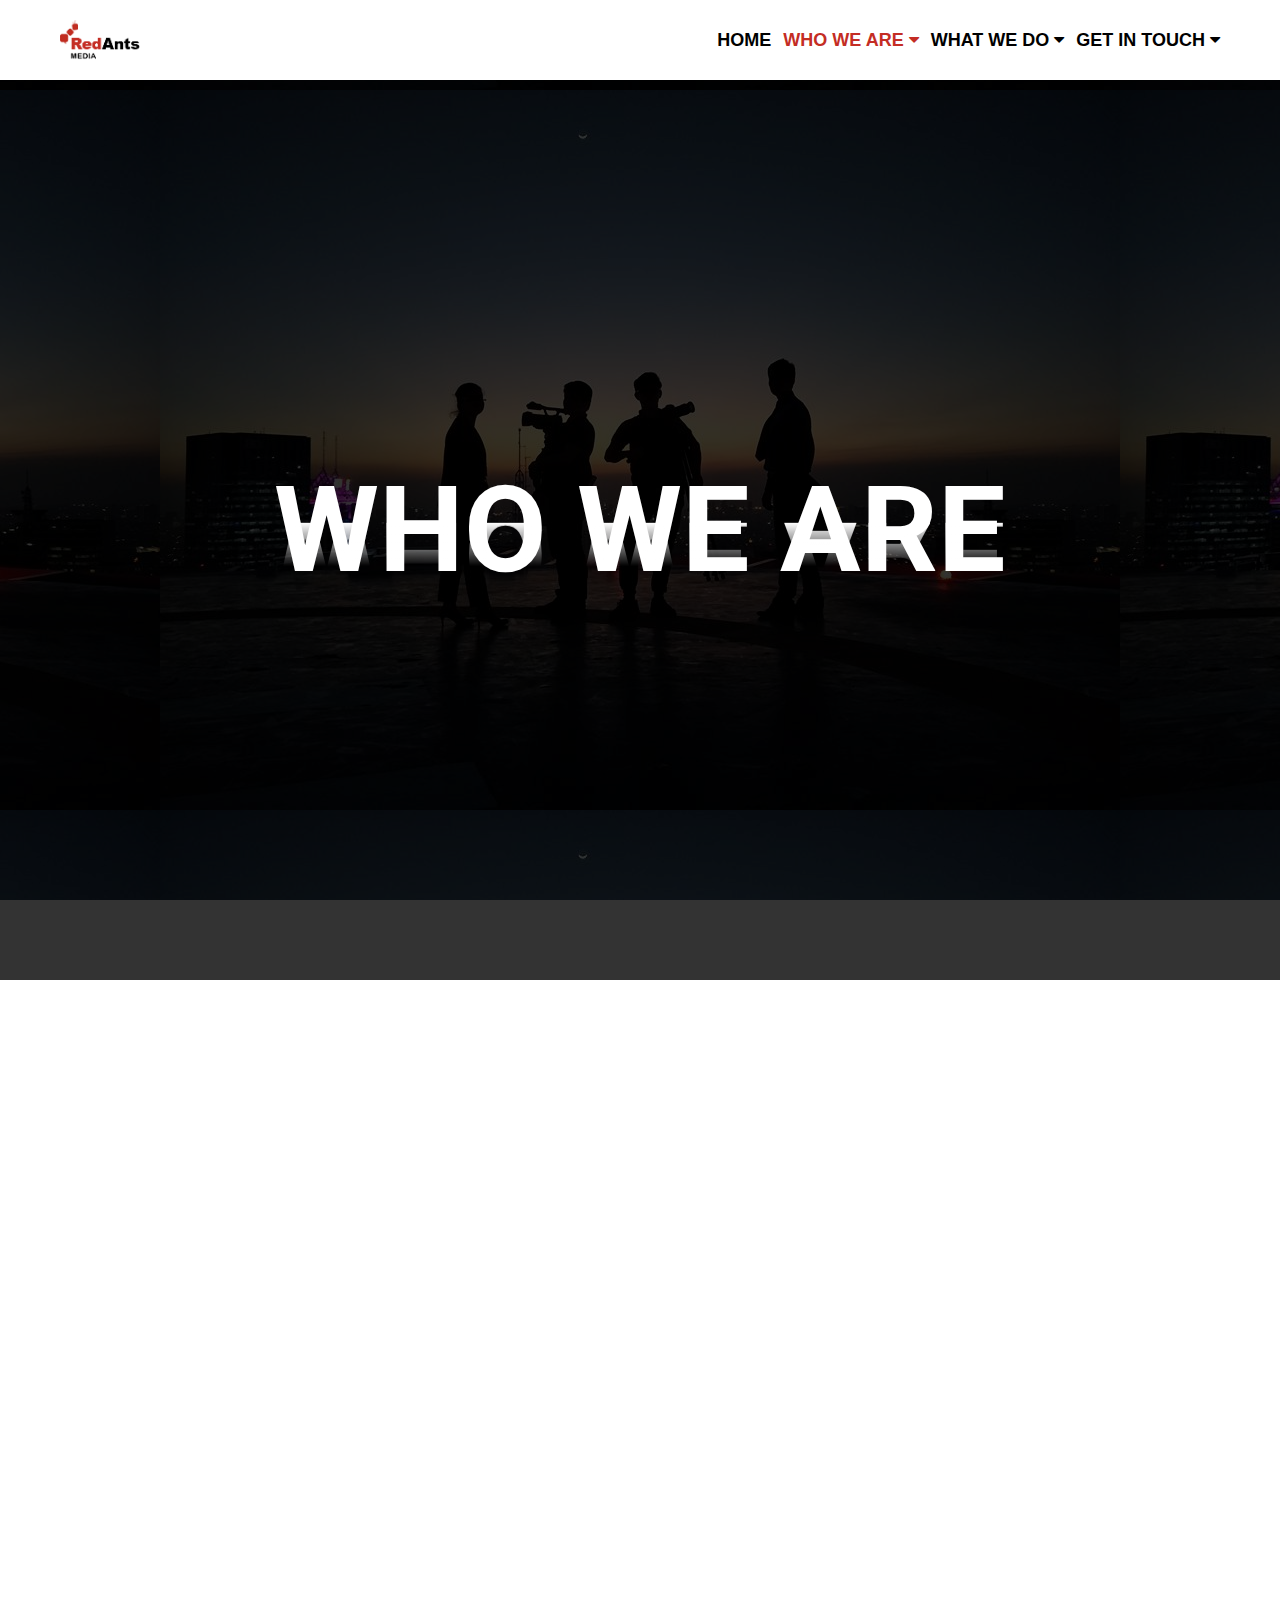
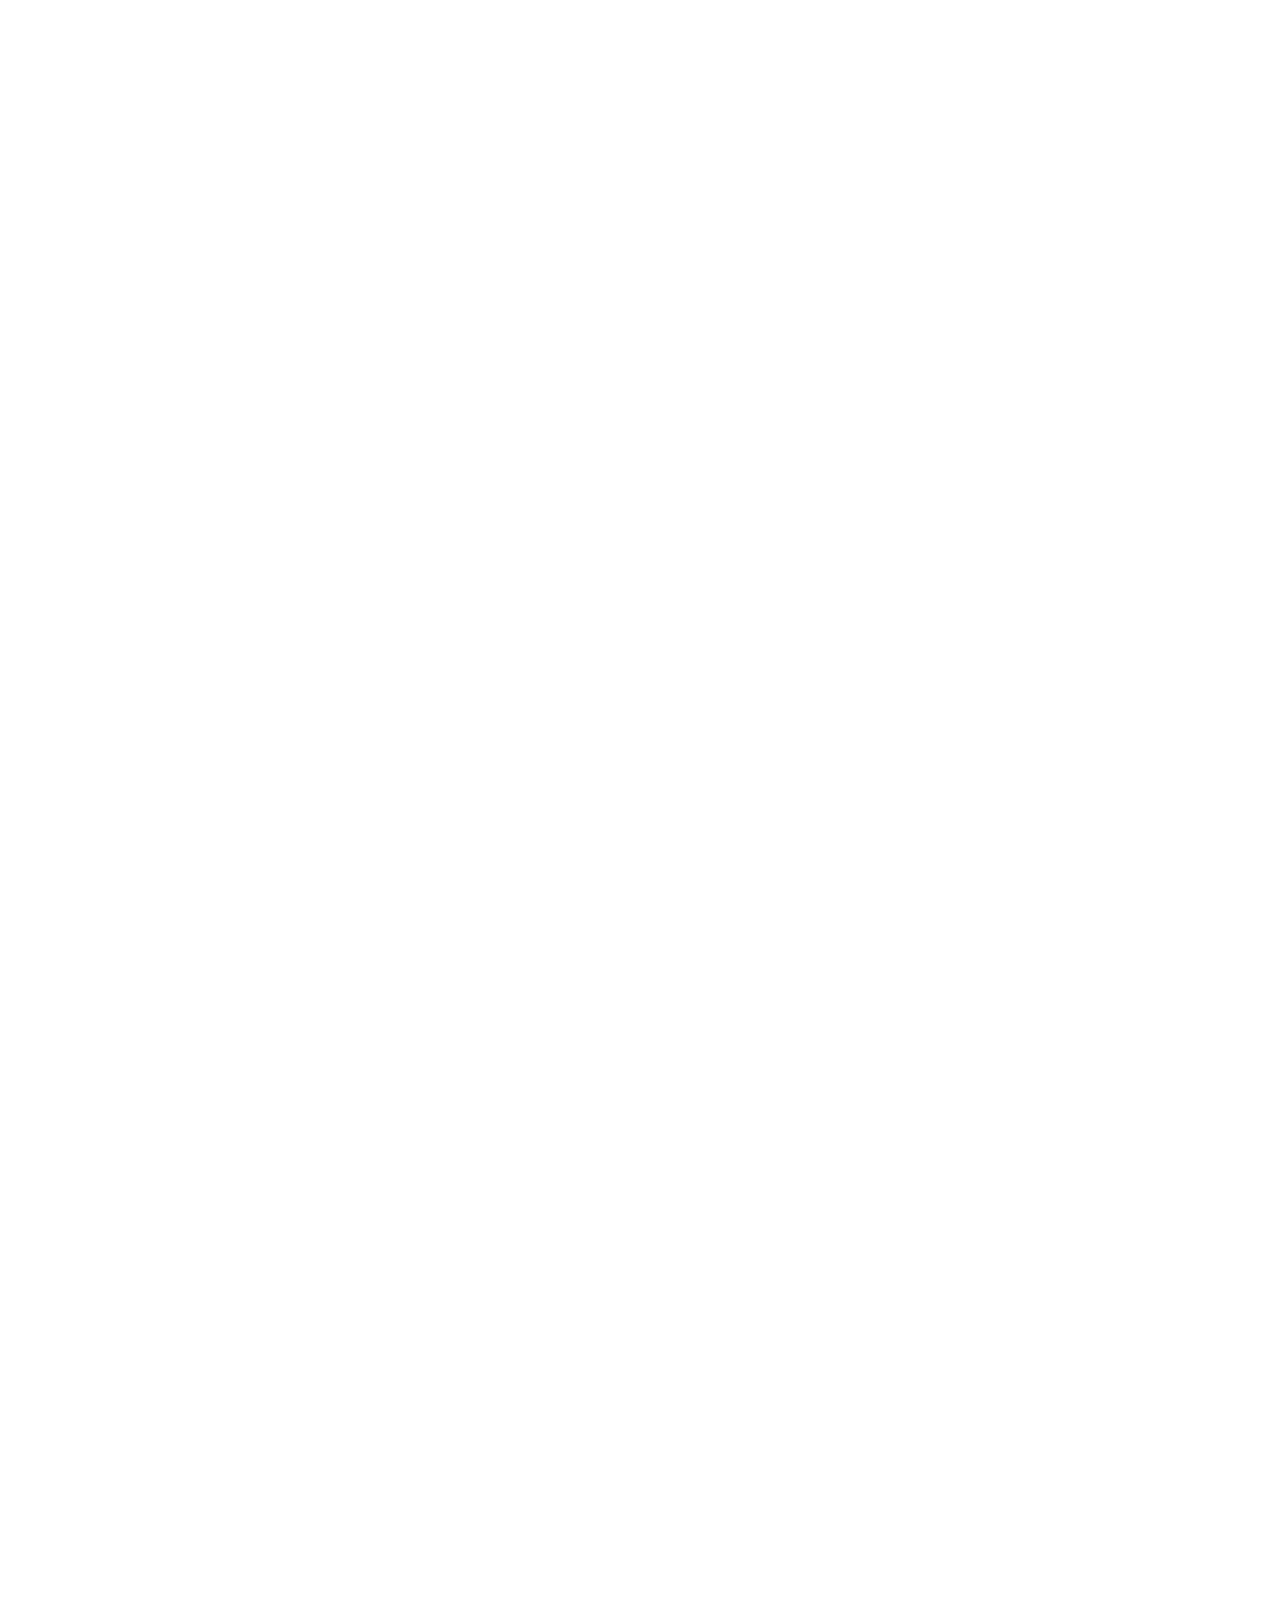
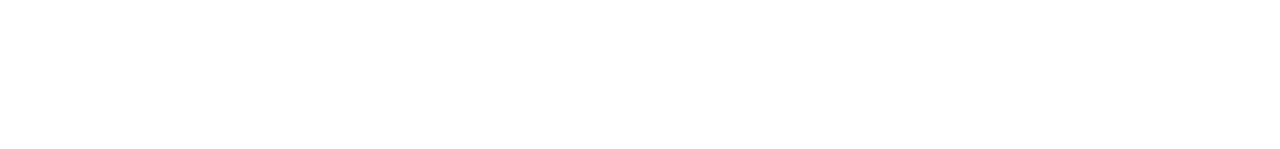
<file: pages/about.html>
<!DOCTYPE html>
<html lang="en">
<head>
    <meta charset="UTF-8">
    <meta name="viewport" content="width=device-width, initial-scale=1.0">
    <title>RedAnts Media: About</title>
    <link rel="icon" type="image/x-icon" href="../assets/favicon.png">
    <link rel="stylesheet" href="https://cdnjs.cloudflare.com/ajax/libs/font-awesome/4.7.0/css/font-awesome.min.css">
    <link rel="stylesheet" href="../styles/about.css">
    <link rel="stylesheet" href="../utils/aos-master/dist/aos.css">
    <script src="../utils/aos-master/dist/aos.js"></script>
    <script src="../utils/drop/drop.js" defer></script>
    <script src="../utils/about.js" defer></script>
</head>
<body>
    <div class="container">
        <button id="to-top"><span class="fa fa-caret-up"></span></button>
        <header id="header">
            <div id="logo">
                <img src="../assets/rami-logo.png" alt="">
            </div>
            <label for="check" id="drop-btn">
                <span class="fa fa-bars"></span>
            </label>
            <nav id="navigation">
                <ul class="nav-links">
                    <a href="../index.html">Home</a>
                </ul>
                <ul class="nav-links">
                    <label for="nav-check2" style="color: #c42d24">who we are <span class="fa fa-caret-down"></span></label>
                    <input type="checkbox" id="nav-check2" class="nav-check">
                    <li class="nav-links-drop">
                        <div><a href="./about.html">Who We Are</a></div>
                        <div><a href="./about.html#history">Our Story</a></div>
                        <div><a href="./about.html#vision-mission">Vision-Mission</a></div>
                        <div><a href="./about.html#services">Services</a></div>
                        <div><a href="./about.html#points-of-clarity">Points Of Clarity</a></div>
                    </li>
                </ul>
                <ul class="nav-links">
                    <label for="nav-check3">what we do <span class="fa fa-caret-down"></span></label>
                    <input type="checkbox" id="nav-check3" class="nav-check">
                    <li class="nav-links-drop">
                        <div><a href="./portfolio.html">Our Work</a></div>
                        <div><a href="./portfolio.html#clients">5 Essences</a></div>
                        <div><a href="./portfolio.html#gallery">Previous Successes</a></div>
                        <div><a href="./portfolio.html#jobs">Employment Types</a></div>
                    </li>
                </ul>
                <ul class="nav-links">
                    <label for="nav-check4">get in touch <span class="fa fa-caret-down"></span></label>
                    <input type="checkbox" id="nav-check4" class="nav-check">
                    <li class="nav-links-drop">
                        <div><a href="./contact.html">Reach Out</a></div>
                        <div><a href="./contact.html#client-form">For Clients</a></div>
                        <div><a href="./contact.html#employee-form">For Work</a></div>
                    </li>
                </ul>
            </nav>
            
            <input type="checkbox" id="check">
            <ul id="mobile-drop">
                <li>
                    <span class='fa fa-home'></span>
                    <a href="../index.html">home</a>
                </li>
                <li>
                    <span class="fa fa-group"></span>
                    <a href="./about.html">who we are</a>
                </li>
                <li>
                    <span class="fa fa-briefcase"></span>
                    <a href="./portfolio.html">what we do</a>
                </li>
                <li>
                    <span class="fa fa-comments"></span>
                    <a href="./contact.html">get in touch</a>
                </li>
            </ul>
        </header>

        <section id="content">
            <article id="banner">
                <div id="banner-tint"></div>
                <h1 data-text="WHO WE ARE" data-aos="fade">WHO WE ARE</h1>
            </article>
            <article id="history">
                <h1 data-aos="fade-up">our story</h1>
                <p data-aos="fade-up">In 2008, RedAnts Media Inc. was founded by husband-and-wife team Mac Eugenio and Aleah Aliporo-Eugenio – both media and industry veterans  with considerable experience in editing, direction, writing and production.  The two envisioned establishing a video and event production house that would develop content for brands that would engage, educate and inspire.  This would be produced by a hardworking team of <span class="red-text">RedAnts</span> – quietly working towards a common goal and when it would be ready, you would surely know - because <span class="red-text">the ideas came with a bite!</span>
                </p>
                <p data-aos="fade-up">RedAnts Media traces its humble roots in a  small one - floor apartment in Quezon City, where videos were produced and edited for some of the Philippines’ top companies.  Through hard work and determination, RedAnts established a good track record with companies, where clients themselves would proudly refer RedAnts to other business partners and groups.
                </p>
            </article>
            <article id="vision-mission">
                <div id="vision" data-aos="zoom-in-left">
                    <h1>our vision</h1>
                    <p>
                        To be top of mind & top of choice production agency for <span class="f-text">corporate videos</span> and <span class="f-text">events</span> known for intelligent brand understanding and execution, responsive client handling.
                    </p>
                </div>
                <div id="mission" data-aos="zoom-in-right">
                    <h1>our mission</h1>
                    <p>
                        To weave your brand's story through <span class="f-text">videos</span> and <span class="f-text">events</span> that engage, educate and inspire, done in a collaborative work environment.
                    </p>
                </div>
            </article>
            <article id="services">
                <h1 data-aos="fade-up">our services</h1>
                <div class="accordion" data-aos="zoom-in-right">
                    <h1>Audio Visual Production</h1>
                    <ul class="panel">
                        <li>Corporate AVPs</li>
                        <li>Instructional Videos</li>
                        <li>Educational Videos</li>
                        <li>TV Shows</li>
                        <li>Infomercials</li>
                        <li>Radio Promos</li>
                        <li>Music Videos</li>
                        <li>Documentaries</li>
                        <li>Feature Films</li>
                        <li>Viral Videos</li>
                        <li>TVCs</li>
                    </ul>
                </div>
                <div class="accordion" data-aos="zoom-in-left">
                    <h1>Post-Production</h1>
                    <ul class="panel">
                        <li>Editing Services</li>
                        <li>Motion Graphics</li>
                        <li>Special Effects</li>
                        <li>Voice-Overs</li>
                    </ul>
                </div>
                <div class="accordion" data-aos="zoom-in-right">
                    <h1>Talent Sourcing</h1>
                    <ul class="panel">
                        <li>Celebrities</li>
                        <li>on-cam talents</li>
                        <li>emcees</li>
                        <li>Ushers</li>
                        <li>Singers & Bands</li>
                        <li>Models</li>
                    </ul>
                </div>
                <div class="accordion" data-aos="zoom-in-left">
                    <h1>Full Event Management</h1>
                    <ul class="panel">
                        <li>Corporate Events</li>
                        <li>Themed Events</li>
                        <li>Concept Execution</li>
                        <li>Documentation</li>
                        <li>Production-Level Execution</li>
                    </ul>
                </div>
                <div class="accordion" data-aos="zoom-in-right">
                    <h1>Photo and Video Event Documentation</h1>
                    <ul class="panel">
                        <li>Behind-the-scenes</li>
                        <li>Event coverage</li>
                        <li>on-Site video editing</li>
                        <li>timelapse documentation</li>
                        <li>360 video</li>
                        <li>aerial photography</li>
                        <li>aerial videography</li>
                    </ul>
                </div>
                <div class="accordion" data-aos="zoom-in-left">
                    <h1>Rentals</h1>
                    <ul class="panel">
                        <li>Full Editing Machine Setup</li>
                        <li>Apple-based multi-format edting stations</li>
                        <li>production equipment</li>
                    </ul>
                </div>
                <div class="accordion" data-aos="zoom-in-right">
                    <h1>Graphic Design</h1>
                    <ul class="panel">
                        <li>Logos</li>
                        <li>Marketing collaterals</li>
                        <li>Flyers, Brochures, posters, etc.</li>
                        <li>In-House Magazines</li>
                    </ul>
                </div>
            </article>
            <article id="points-of-clarity">
                <h1 data-aos="fade-up">Points of Clarity</h1>
                <div class="point" data-aos="zoom-in-left">
                    <div class="point-icon"><span class="fa fa-lightbulb-o"></span></div>
                    <h1>What do we call ourselves?
                    </h1>
                    <p>RedAnts Media is an Events and Video Production Agency / House. The two, events and video production, should always go together when speaking with corporate clients
                    </p>
                </div>
                <div class="point" data-aos="zoom-in-right">
                    <div class="point-icon"><span class="fa fa-times"></span></div>
                    <h1>Are we a full / creative agency?
                    </h1>
                    <p>No.  although we share similar functions, they have several distinct components and levels to create a campaign such as market research, separate account and creatives, media channels, planning, etc., while we employ a more direct and lateral approach
                    </p>
                </div>
                <div class="point" data-aos="zoom-in-left">
                    <div class="point-icon"><span class="fa fa-times"></span></div>
                    <h1>Are we wedding / party planners?</h1>
                    <p>RedAnts is not a wedding, debut, or social event planner. Our focus is on corporate clients.
                    </p>
                </div>
            </article>
        </section>

        <footer id="footer" data-aos="fade-up">
            <div id="footer-logo">
                <img src="../assets/rami-logo2.png" alt="">
            </div>
            <div id="footer-socials">
                <a href="https://www.facebook.com/redantsmediainc/">
                    <span class="fa fa-facebook-official"></span>
                </a>
                <a href="https://www.instagram.com/explore/tags/redantsmedia/?hl=en">
                    <span class="fa fa-instagram"></span>
                </a>
                <div id="contact">
                    <div><span class="fa fa-envelope"></span>wannabite@redantsmediainc.com</div>
                    <div><span class="fa fa-phone"></span>(02) 7215 - 03 23</div>
                </div>
            </div>
            <div id="footer-desc">
                <p>RedAnts Media Inc. provides creative services, media production, and event production aiming to fulfil the needs of our clients.  We strive to be effective and efficient with our extended minds, hands, and legs in weaving your brand's story through multimedia communication.
                </p>
            </div>
            <div id="sitemap">
               <ul>
                <li><a href="../index.html">Home</a></li>
               </ul>
               <ul>
                <li><a href="./about.html">Who We Are</a></li>
                <li><a href="./about.html#history">Our Story</a></li>
                <li><a href="./about.html#vision-mission">Vision-Mission</a></li>
                <li><a href="./about.html#services">Services</a></li>
                <li><a href="./about.html#points-of-clarity">Points Of Clarity</a></li>
               </ul>
               <ul>
                <li><a href="./portfolio.html">Our Work</a></li>
                <li><a href="./portfolio.html#clients">5 Essences</a></li>
                <li><a href="./portfolio.html#gallery">Previous Successes</a></li>
                <li><a href="./portfolio.html#jobs">Employment Types</a></li>
               </ul>
               <ul>
                <li><a href="./contact.html">Reach Out</a></li>
                <li><a href="./contact.html#client-form">For Clients</a></li>
                <li><a href="./contact.html#employee-form">For Work</a></li>
               </ul>
            </div>
            <div id="copyright">
                <div><span class="fa fa-copyright"></span>All rights reserved, RedAnts Media Inc. 2024</div>
                <p>Site created by Ace Chan</p>
            </div>
        </footer>
    </div>
    <script>
        AOS.init();
      </script>
</body>
</html>
</file>
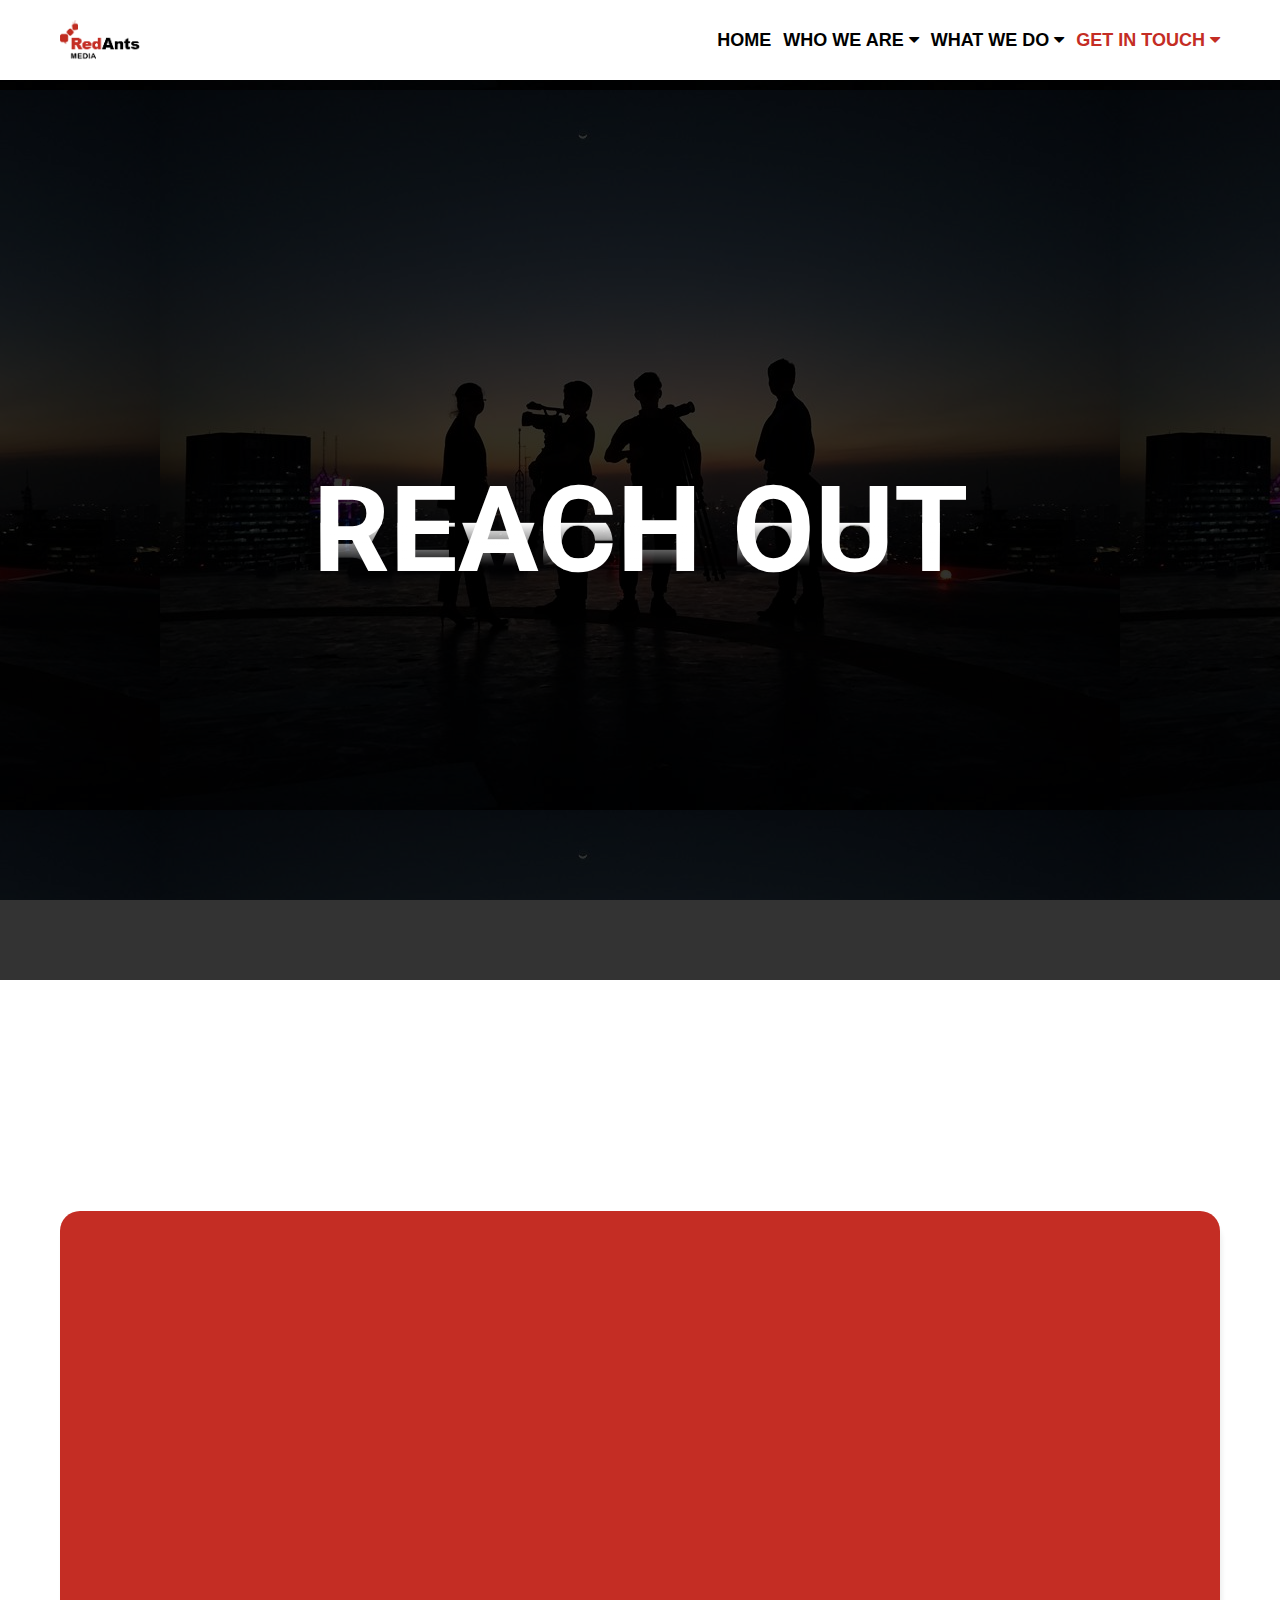
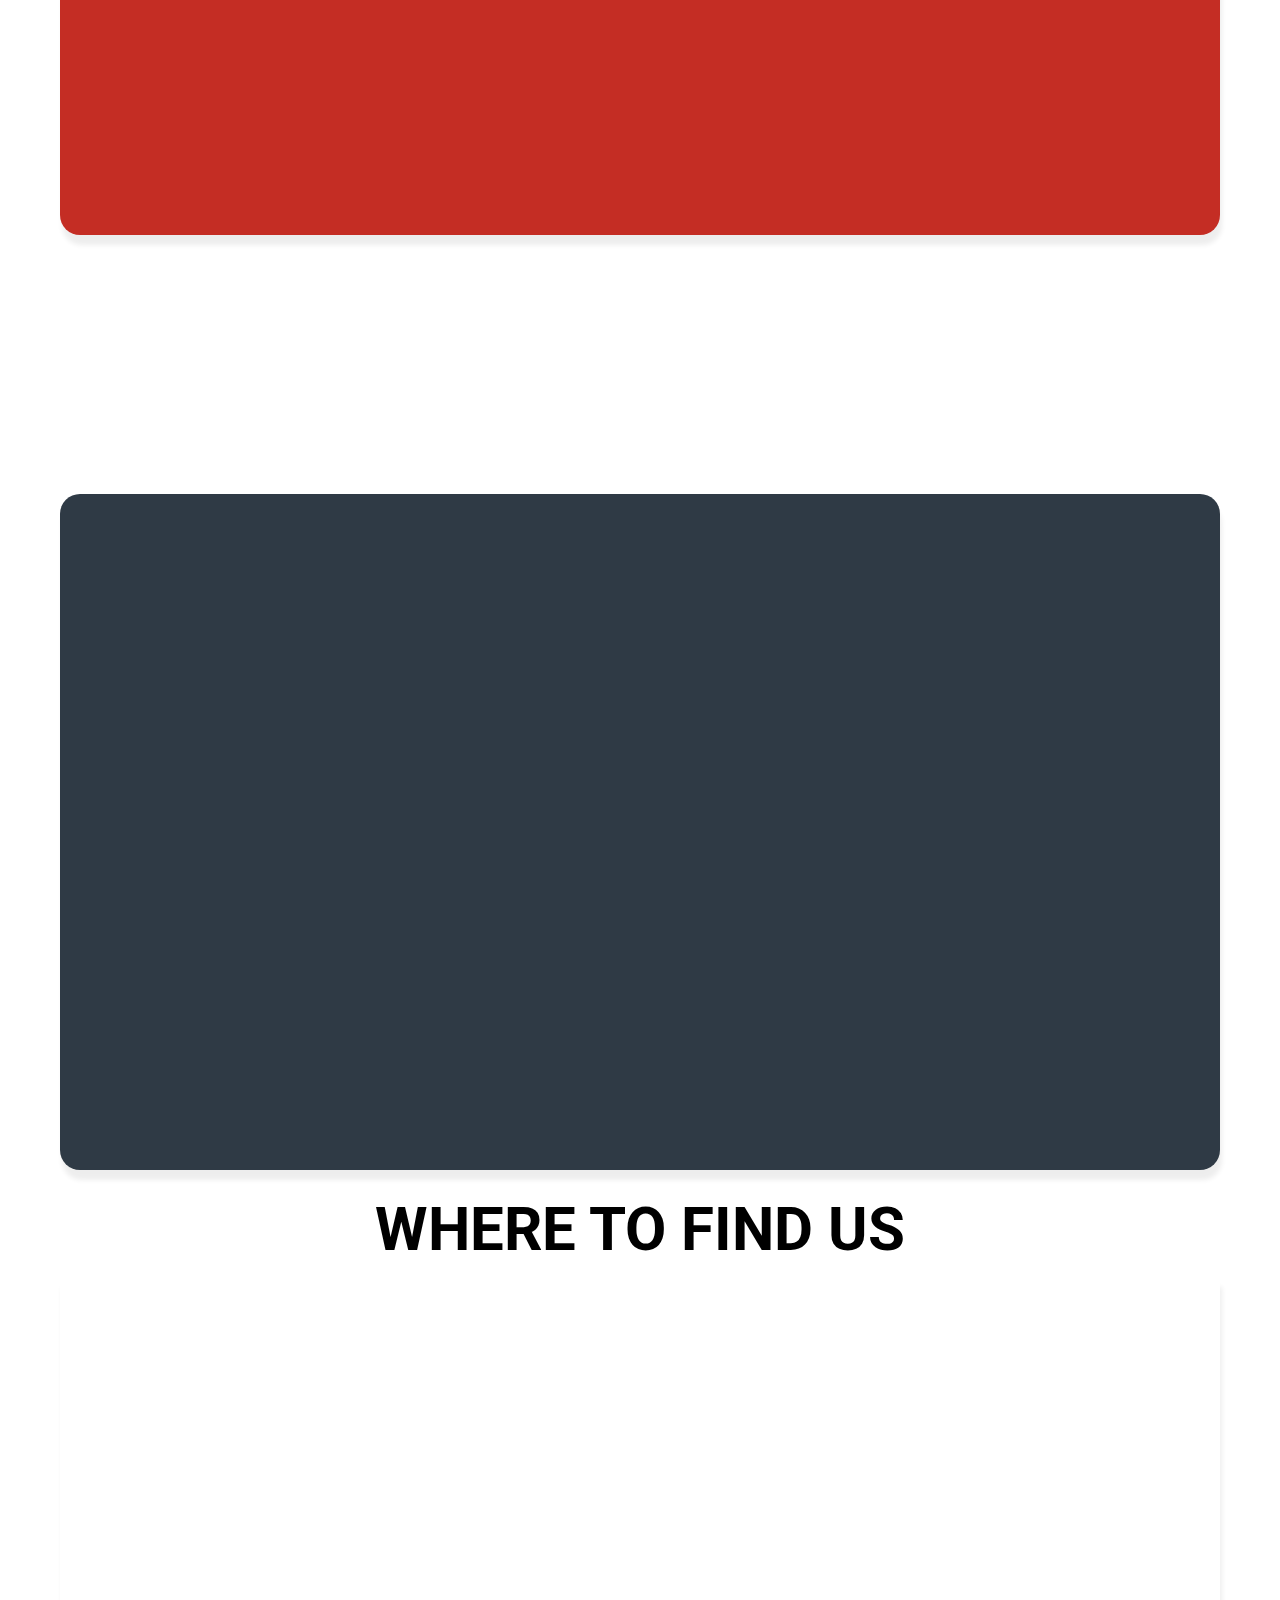
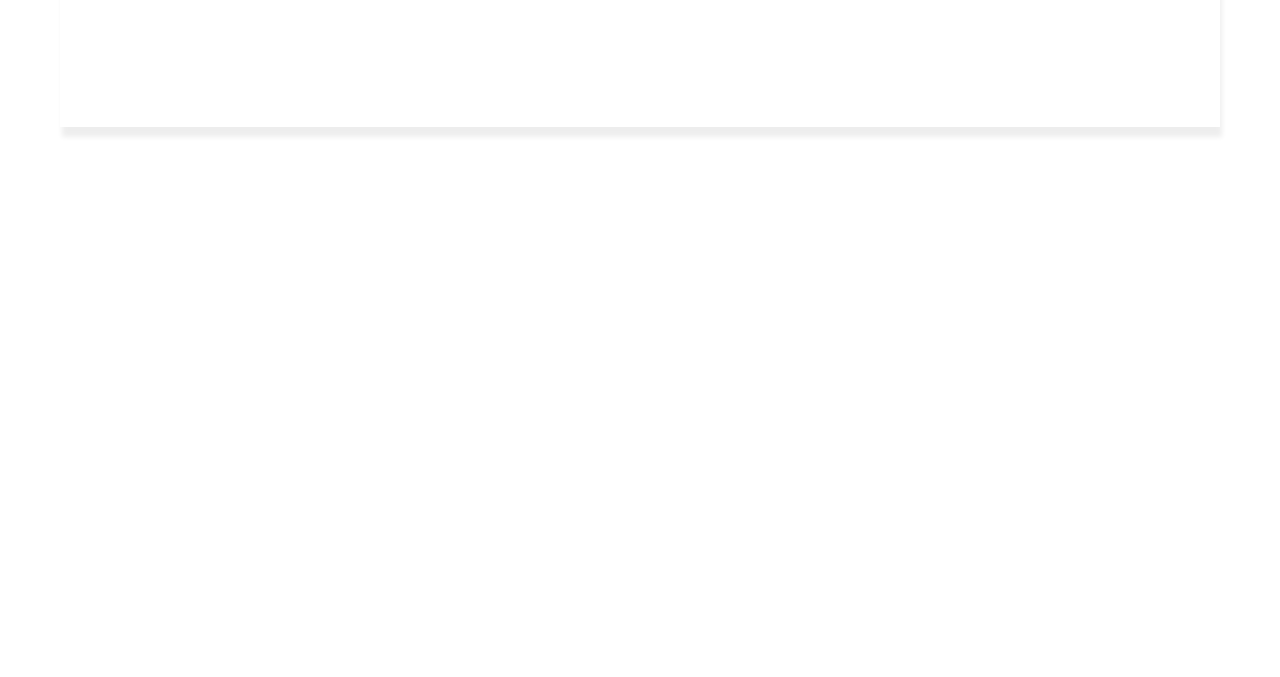
<file: pages/contact.html>
<!DOCTYPE html>
<html lang="en">
<head>
    <meta charset="UTF-8">
    <meta name="viewport" content="width=device-width, initial-scale=1.0">
    <title>RedAnts Media: About</title>
    <link rel="icon" type="image/x-icon" href="../assets/favicon.png">
    <link rel="stylesheet" href="https://cdnjs.cloudflare.com/ajax/libs/font-awesome/4.7.0/css/font-awesome.min.css">
    <link rel="stylesheet" href="../styles/contact.css">
    <link rel="stylesheet" href="../utils/aos-master/dist/aos.css">
    <script src="../utils/aos-master/dist/aos.js"></script>
    <script src="../utils/drop/drop.js" defer></script>

</head>
<body>
    <div class="container">
        <button id="to-top"><span class="fa fa-caret-up"></span></button>
        <header id="header">
            <div id="logo">
                <img src="../assets/rami-logo.png" alt="">
            </div>
            <label for="check" id="drop-btn">
                <span class="fa fa-bars"></span>
            </label>
            <nav id="navigation">
                <ul class="nav-links">
                    <a href="../index.html">Home</a>
                </ul>
                <ul class="nav-links">
                    <label for="nav-check2">who we are <span class="fa fa-caret-down"></span></label>
                    <input type="checkbox" id="nav-check2" class="nav-check">
                    <li class="nav-links-drop">
                        <div><a href="./about.html">Who We Are</a></div>
                        <div><a href="./about.html#history">Our Story</a></div>
                        <div><a href="./about.html#vision-mission">Vision-Mission</a></div>
                        <div><a href="./about.html#services">Services</a></div>
                        <div><a href="./about.html#points-of-clarity">Points Of Clarity</a></div>
                    </li>
                </ul>
                <ul class="nav-links">
                    <label for="nav-check3">what we do <span class="fa fa-caret-down"></span></label>
                    <input type="checkbox" id="nav-check3" class="nav-check">
                    <li class="nav-links-drop">
                        <div><a href="./portfolio.html">Our Work</a></div>
                        <div><a href="./portfolio.html#clients">5 Essences</a></div>
                        <div><a href="./portfolio.html#gallery">Previous Successes</a></div>
                        <div><a href="./portfolio.html#jobs">Employment Types</a></div>
                    </li>
                </ul>
                <ul class="nav-links">
                    <label for="nav-check4" style="color: #c42d24">get in touch <span class="fa fa-caret-down"></span></label>
                    <input type="checkbox" id="nav-check4" class="nav-check">
                    <li class="nav-links-drop">
                        <div><a href="./contact.html">Reach Out</a></div>
                        <div><a href="./contact.html#client-form">For Clients</a></div>
                        <div><a href="./contact.html#employee-form">For Work</a></div>
                    </li>
                </ul>
            </nav>
            
            <input type="checkbox" id="check">
            <ul id="mobile-drop">
                <li>
                    <span class='fa fa-home'></span>
                    <a href="../index.html">home</a>
                </li>
                <li>
                    <span class="fa fa-group"></span>
                    <a href="./about.html">who we are</a>
                </li>
                <li>
                    <span class="fa fa-briefcase"></span>
                    <a href="./portfolio.html">what we do</a>
                </li>
                <li>
                    <span class="fa fa-comments"></span>
                    <a href="./contact.html">get in touch</a>
                </li>
            </ul>
        </header>

        <section id="content">
            <article id="banner">
                <div id="banner-tint"></div>
                <h1 data-text="REACH OUT" data-aos="fade">REACH OUT</h1>
            </article>
            <article id="client-form">
                <h1 data-aos="fade-right">Be part of our story</h1>
                <p data-aos="zoom-in-left">At RedAnts Media, we welcome your inquiries, feedback, and collaboration proposals. Our dedicated team is ready to assist you in bringing your vision to life. Whether you have a specific project in mind or simply want to explore the possibilities of working together, we're here for you. Please fill out the form below, and we'll get back to you promptly. Let's embark on a journey of creativity, innovation, and success together.</p>
                <form action="foo">
                    <fieldset data-aos="fade-right">
                        <legend>Name <span class="fa fa-address-card"></span></legend>
                        <div>
                            <div>
                                <label for="client-fname">First</label>
                                <input type="text" id="client-fname" required></div>
                            <div>
                                <label for="client-lname">Last</label>
                                <input type="text" id="client-lname" required></div>
                        </div>
                    </fieldset>
                    <fieldset  data-aos="zoom-in-left">
                        <legend>
                            Contact <span class="fa fa-envelope"></span>
                        </legend>
                        <div>
                            <div>
                                <label for="client-email" >E-mail</label>
                                <input type="email" id="client-email" required>
                            </div>
                            <div>
                                <label for="client-number">Contact Number</label>
                                <input type="text" id="client-number" required>
                            </div>
                        </div>
                    </fieldset>
                    <fieldset data-aos="fade-right" class="fieldset-textarea">
                        <legend>Message <span class="fa fa-comment"></span></legend>
                        <div>
                            <label for="client-message">Your Message</label>
                            <textarea name="" id="client-message" required></textarea>
                        </div>
                    </fieldset>
                    <div data-aos="fade-up">
                        <button type="submit">Submit</button>
                        <button type="reset">Clear</button>
                    </div>
                </form>
            </article>
            <article id="employee-form">
                <h1 data-aos="fade-right">or help us build the story</h1>
                <p data-aos="zoom-in-left">Are you passionate about creativity, innovation, and making a significant impact? At RedAnts Media, we believe in fostering a dynamic work environment that encourages talent, collaboration, and growth. If you're ready to embark on a rewarding journey and contribute to our vision of excellence in corporate video production and event management, we want to hear from you. Explore exciting career opportunities with us by submitting your details through the form below.</p>
                <form action="foo">
                    <fieldset data-aos="fade-right">
                        <legend>Name <span class="fa fa-address-card"></span></legend>
                        <div>
                            <div>
                                <label for="emp-fname">First</label>
                                <input type="text" id="emp-fname" required></div>
                            <div>
                                <label for="emp-lname">Last</label>
                                <input type="text" id="emp-lname" required></div>
                        </div>
                    </fieldset>
                    <fieldset  data-aos="zoom-in-left">
                        <legend>
                            Contact <span class="fa fa-envelope"></span>
                        </legend>
                        <div>
                            <div>
                                <label for="emp-email" >E-mail</label>
                                <input type="email" id="emp-email" required>
                            </div>
                            <div>
                                <label for="emp-number">Contact Number</label>
                                <input type="text" id="emp-number" required>
                            </div>
                        </div>
                    </fieldset>
                    <fieldset data-aos="fade-right" class="fieldset-textarea">
                        <legend>About You <span class="fa fa-comment"></span></legend>
                        <div>
                            <label for="emp-message">Your Details</label>
                            <textarea name="" id="emp-message" required></textarea>
                        </div>
                    </fieldset>
                    <fieldset id="resume" data-aos="zoom-in-left">
                        <legend>Resume <span class="fa fa-user-circle"></span></legend>
                        <div>
                            <label for="employee-resume">Upload Your Resume</label>
                            <input type="file" id="employee-resume">
                        </div>
                    </fieldset>
                    <div data-aos="fade-up">
                        <button type="submit">Submit</button>
                        <button type="reset">Clear</button>
                    </div>
                </form>
            </article>

            <article id="map">
                <h1>where to find us</h1>
                <iframe src="https://www.google.com/maps/embed?pb=!1m14!1m8!1m3!1d15439.068019989463!2d121.0193067!3d14.6691598!3m2!1i1024!2i768!4f13.1!3m3!1m2!1s0x3397b6c2f9d5bb5f%3A0xf408b6418b7c3320!2sREDANTS%20MEDIA%20INC.!5e0!3m2!1sen!2sph!4v1707029573758!5m2!1sen!2sph" width="600" height="450" style="border:0;" allowfullscreen="" loading="lazy" referrerpolicy="no-referrer-when-downgrade"></iframe>
            </article>
            
        </section>

        <footer id="footer" data-aos="fade-up">
            <div id="footer-logo">
                <img src="../assets/rami-logo2.png" alt="">
            </div>
            <div id="footer-socials">
                <a href="https://www.facebook.com/redantsmediainc/">
                    <span class="fa fa-facebook-official"></span>
                </a>
                <a href="https://www.instagram.com/explore/tags/redantsmedia/?hl=en">
                    <span class="fa fa-instagram"></span>
                </a>
                <div id="contact">
                    <div><span class="fa fa-envelope"></span>wannabite@redantsmediainc.com</div>
                    <div><span class="fa fa-phone"></span>(02) 7215 - 03 23</div>
                </div>
            </div>
            <div id="footer-desc">
                <p>RedAnts Media Inc. provides creative services, media production, and event production aiming to fulfil the needs of our clients.  We strive to be effective and efficient with our extended minds, hands, and legs in weaving your brand's story through multimedia communication.
                </p>
            </div>
            <div id="sitemap">
               <ul>
                <li><a href="../index.html">Home</a></li>
               </ul>
               <ul>
                <li><a href="./about.html">Who We Are</a></li>
                <li><a href="./about.html#history">Our Story</a></li>
                <li><a href="./about.html#vision-mission">Vision-Mission</a></li>
                <li><a href="./about.html#services">Services</a></li>
                <li><a href="./about.html#points-of-clarity">Points Of Clarity</a></li>
               </ul>
               <ul>
                <li><a href="./portfolio.html">Our Work</a></li>
                <li><a href="./portfolio.html#clients">5 Essences</a></li>
                <li><a href="./portfolio.html#gallery">Previous Successes</a></li>
                <li><a href="./portfolio.html#jobs">Employment Types</a></li>
               </ul>
               <ul>
                <li><a href="./contact.html">Reach Out</a></li>
                <li><a href="./contact.html#client-form">For Clients</a></li>
                <li><a href="./contact.html#employee-form">For Work</a></li>
               </ul>
            </div>
            <div id="copyright">
                <div><span class="fa fa-copyright"></span>All rights reserved, RedAnts Media Inc. 2024</div>
                <p>Site created by Ace Chan</p>
            </div>
        </footer>

    </div>
    <div id="lightbox">
        <div id="lb-img-container"></div>
    </div>
    <script>
        AOS.init();
      </script>
</body>
</html>
</file>
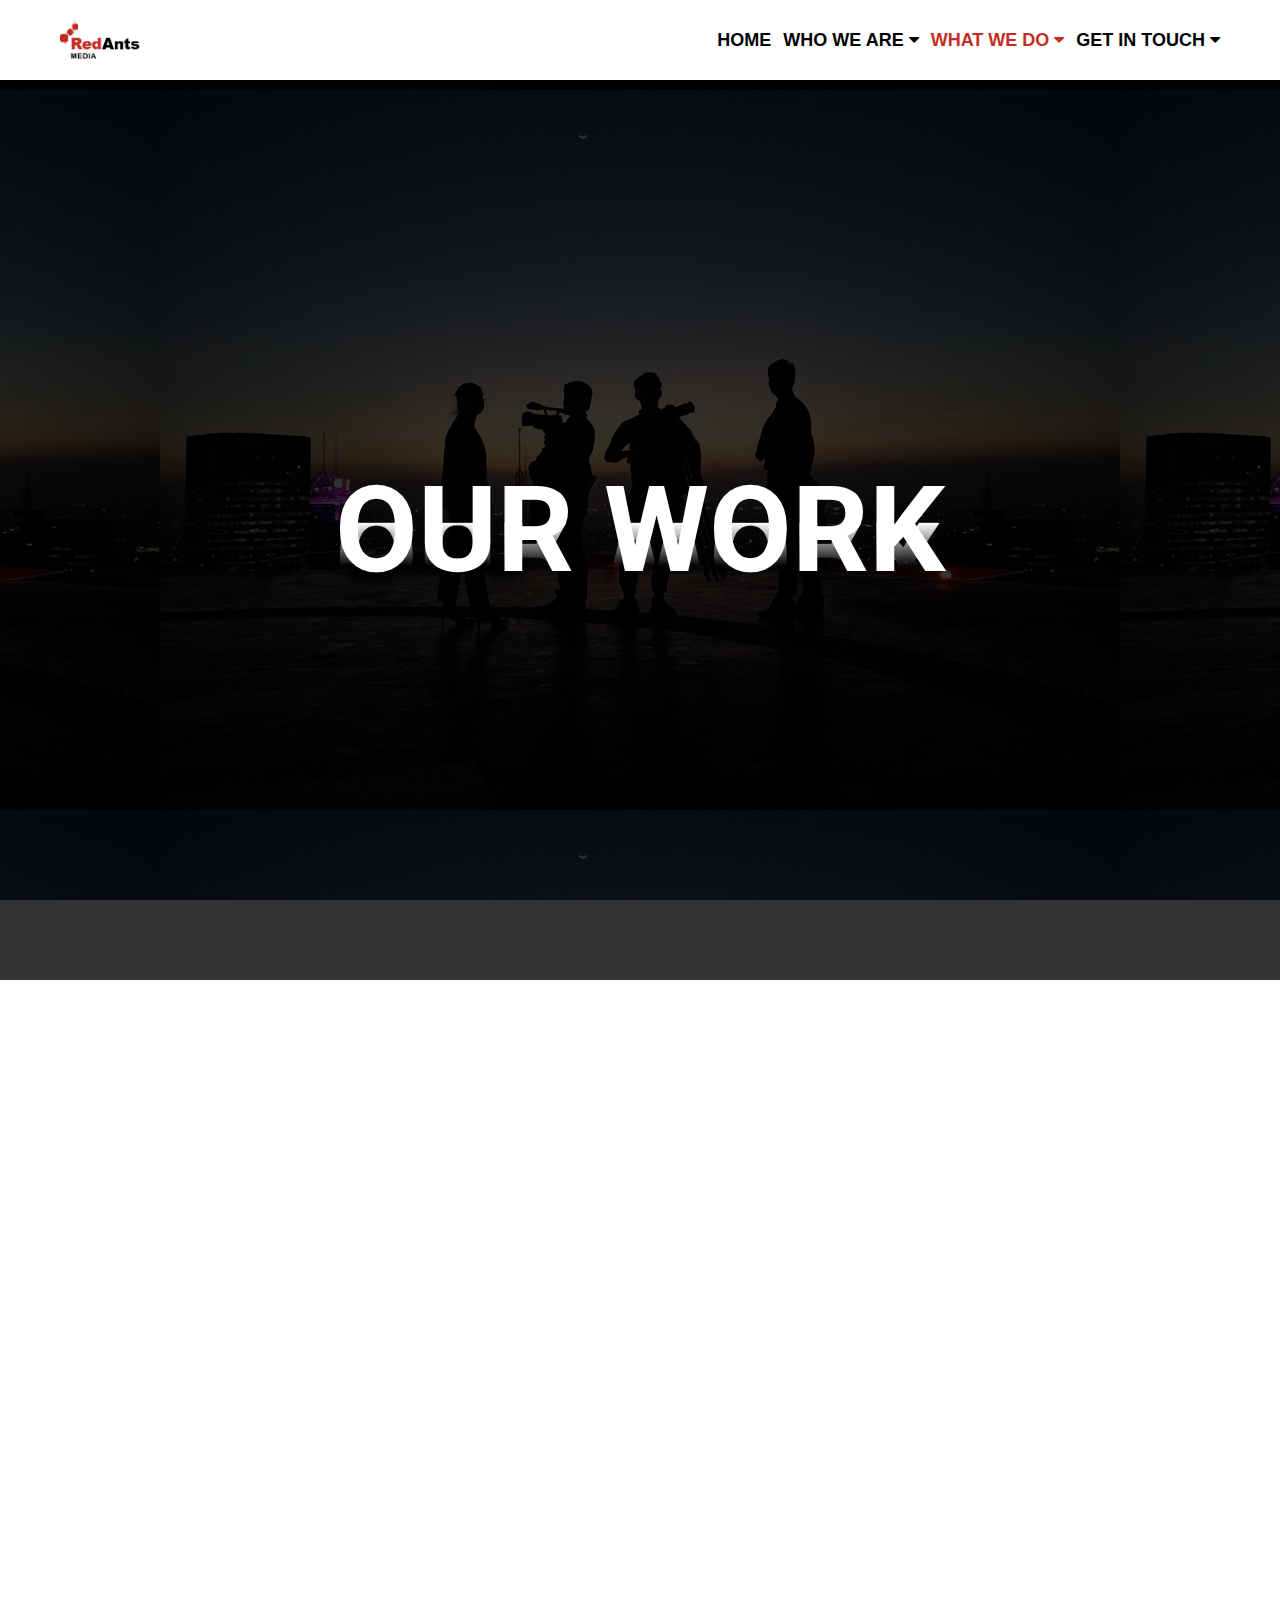
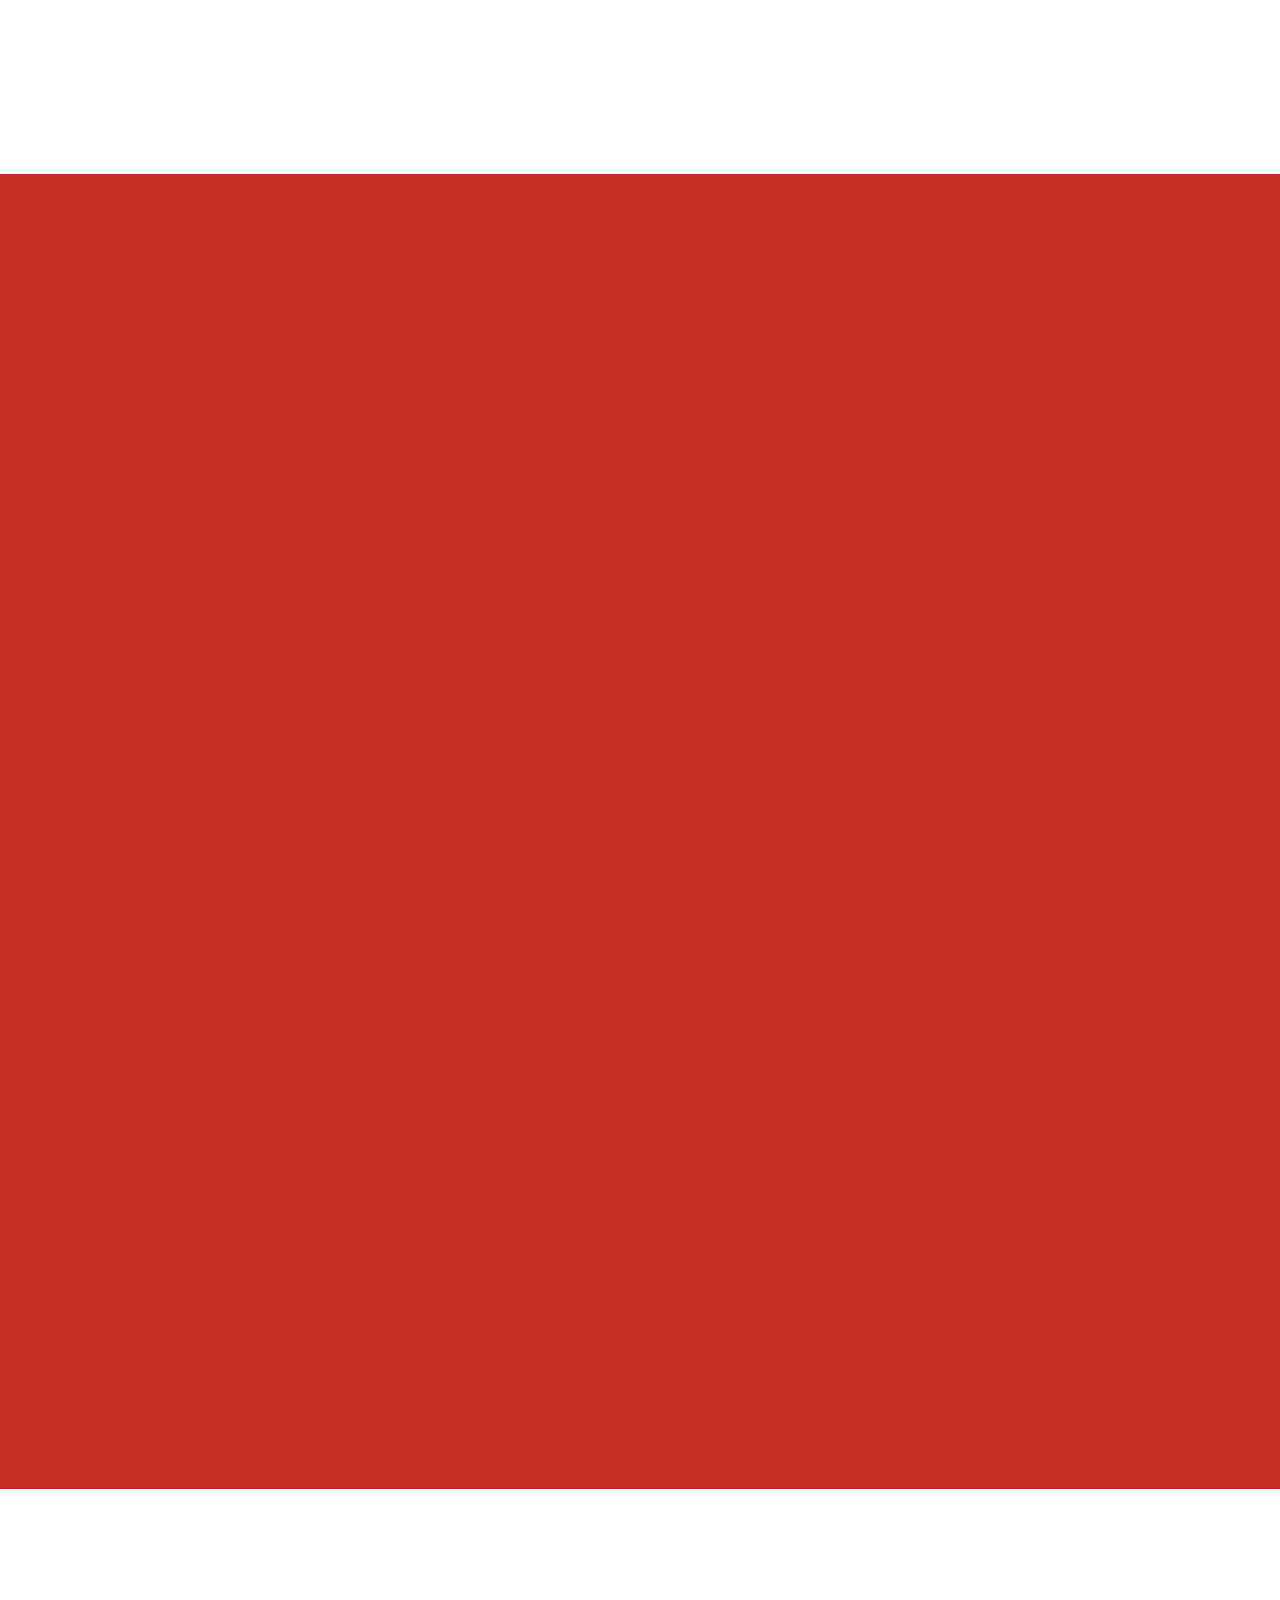
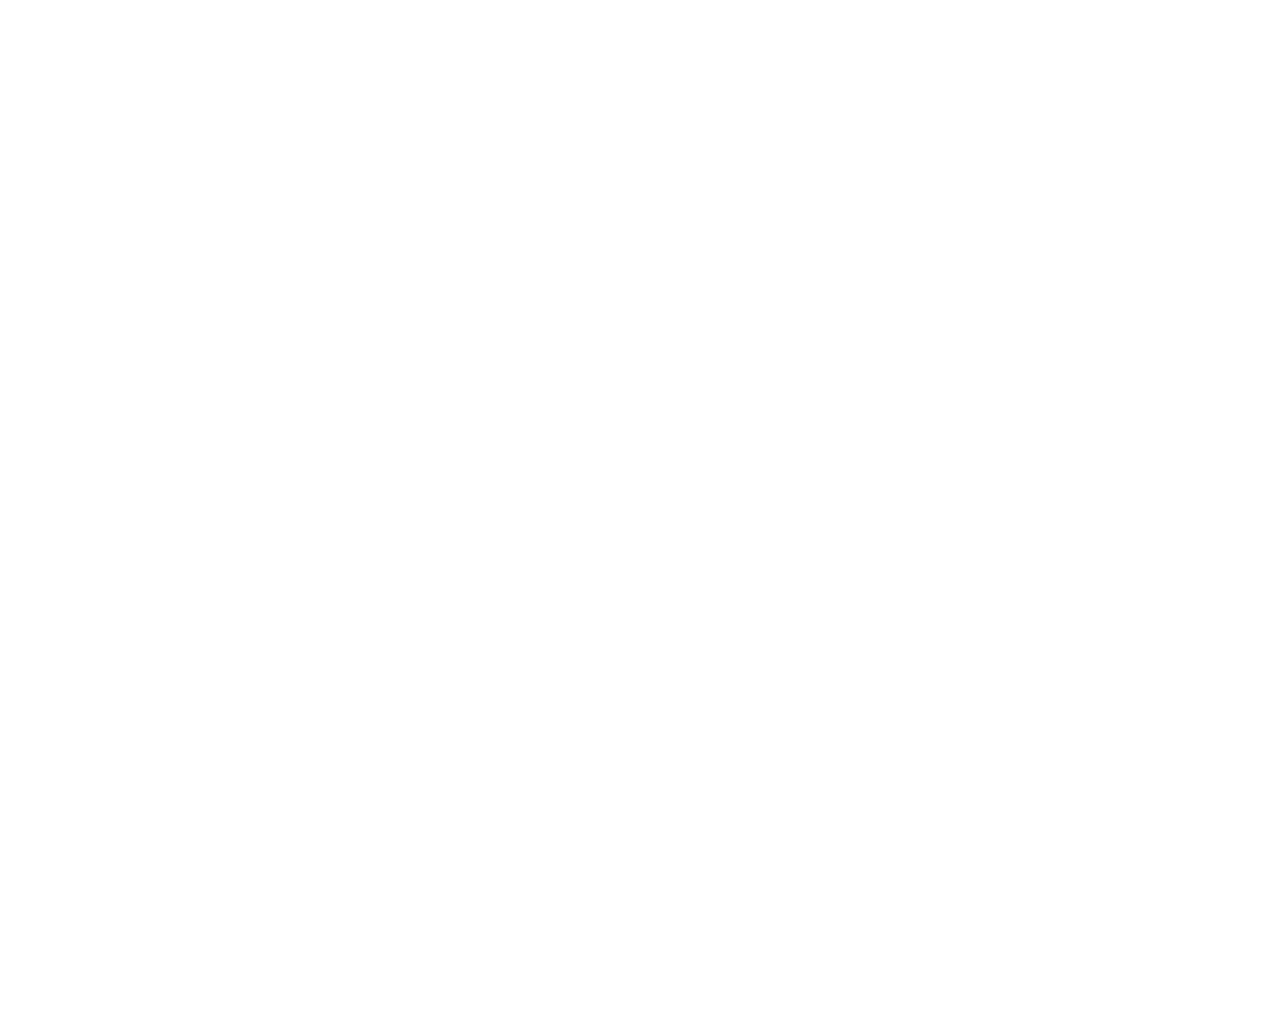
<file: pages/portfolio.html>
<!DOCTYPE html>
<html lang="en">
<head>
    <meta charset="UTF-8">
    <meta name="viewport" content="width=device-width, initial-scale=1.0">
    <title>RedAnts Media: About</title>
    <link rel="icon" type="image/x-icon" href="../assets/favicon.png">
    <link rel="stylesheet" href="https://cdnjs.cloudflare.com/ajax/libs/font-awesome/4.7.0/css/font-awesome.min.css">
    <link rel="stylesheet" href="../styles/portfolio.css">
    <link rel="stylesheet" href="../utils/aos-master/dist/aos.css">
    <script src="../utils/aos-master/dist/aos.js"></script>
    <script src="../utils/drop/drop.js" defer></script>
    <script src="../utils/lightbox.js" defer></script>
</head>
<body>
    <div class="container">
        <button id="to-top"><span class="fa fa-caret-up"></span></button>
        <header id="header">
            <div id="logo">
                <img src="../assets/rami-logo.png" alt="">
            </div>
            <label for="check" id="drop-btn">
                <span class="fa fa-bars"></span>
            </label>
            <nav id="navigation">
                <ul class="nav-links">
                    <a href="../index.html">Home</a>
                </ul>
                <ul class="nav-links">
                    <label for="nav-check2">who we are <span class="fa fa-caret-down"></span></label>
                    <input type="checkbox" id="nav-check2" class="nav-check">
                    <li class="nav-links-drop">
                        <div><a href="./about.html">Who We Are</a></div>
                        <div><a href="./about.html#history">Our Story</a></div>
                        <div><a href="./about.html#vision-mission">Vision-Mission</a></div>
                        <div><a href="./about.html#services">Services</a></div>
                        <div><a href="./about.html#points-of-clarity">Points Of Clarity</a></div>
                    </li>
                </ul>
                <ul class="nav-links">
                    <label for="nav-check3" style="color: #c42d24">what we do <span class="fa fa-caret-down"></span></label>
                    <input type="checkbox" id="nav-check3" class="nav-check">
                    <li class="nav-links-drop">
                        <div><a href="./portfolio.html">Our Work</a></div>
                        <div><a href="./portfolio.html#clients">5 Essences</a></div>
                        <div><a href="./portfolio.html#gallery">Previous Successes</a></div>
                        <div><a href="./portfolio.html#jobs">Employment Types</a></div>
                    </li>
                </ul>
                <ul class="nav-links">
                    <label for="nav-check4">get in touch <span class="fa fa-caret-down"></span></label>
                    <input type="checkbox" id="nav-check4" class="nav-check">
                    <li class="nav-links-drop">
                        <div><a href="./contact.html">Reach Out</a></div>
                        <div><a href="./contact.html#client-form">For Clients</a></div>
                        <div><a href="./contact.html#employee-form">For Work</a></div>
                    </li>
                </ul>
            </nav>
            
            <input type="checkbox" id="check">
            <ul id="mobile-drop">
                <li>
                    <span class='fa fa-home'></span>
                    <a href="../index.html">home</a>
                </li>
                <li>
                    <span class="fa fa-group"></span>
                    <a href="./about.html">who we are</a>
                </li>
                <li>
                    <span class="fa fa-briefcase"></span>
                    <a href="./portfolio.html">what we do</a>
                </li>
                <li>
                    <span class="fa fa-comments"></span>
                    <a href="./contact.html">get in touch</a>
                </li>
            </ul>
        </header>

        <section id="content">
            <article id="banner">
                <div id="banner-tint"></div>
                <h1 data-text="OUR WORK" data-aos="fade">OUR WORK</h1>
            </article>
            <article id="clients">
                <h1 data-aos="fade-up">OUR 5 E<span class="red-text">S</span>SENCES OF WORK</h1>
                <div class="essence" data-aos="zoom-in-left">
                    <h1>swak</h1>
                    <p>Happy, helpful, hardworking RedAnts that will listen and respond to your needs </p>
                </div>
                <div class="essence"
                data-aos="zoom-in-right">
                    <h1>sincere</h1>
                    <p>We genuinely care about each of our clients.  We don’t stop until we get the work done, the way you want it.
                    </p>
                </div>
                <div class="essence" data-aos="zoom-in-left">
                    <h1>story</h1>
                    <p>Engaging treatments and narratives coupled with stunning visuals.
                    </p>
                </div>
                <div class="essence" data-aos="zoom-in-right">
                    <h1>subok</h1>
                    <p>We go the extra mile to deliver beyond expectations.  On time. Always.</p>
                </div>
                <div class="essence" data-aos="zoom-in-left">
                    <h1>sulit</h1>
                    <p>We deliver excellent quality work at reasonable costs.  </p>
                </div>
            </article>
            <article id="gallery">
                <h1 data-aos="fade-up">our previous successes</h1>
                <div id="gallery-container">
                    <div class="image" data-aos="zoom-out">
                        <img src="../assets/gallery1.jpg" alt="">
                    </div>
                    <div class="image" data-aos="zoom-out">
                        <img src="../assets/gallery2.jpg" alt="">
                    </div>
                    <div class="image" data-aos="zoom-out">
                        <img src="../assets/gallery3.jpg" alt="">
                    </div>
                    <div class="image" data-aos="zoom-out">
                        <img src="../assets/gallery4.jpg" alt="">
                    </div>
                    <div class="image" data-aos="zoom-out">
                        <img src="../assets/gallery5.jpg" alt="">
                    </div>
                    <div class="image" data-aos="zoom-out">
                        <img src="../assets/gallery6.jpg" alt="">
                    </div>
                    <div class="image" data-aos="zoom-out">
                        <img src="../assets/gallery7.jpg" alt="">
                    </div>
                    <div class="image" data-aos="zoom-out">
                        <img src="../assets/gallery8.jpg" alt="">
                    </div>
                    <div class="image" data-aos="zoom-out">
                        <img src="../assets/gallery9.jpg" alt="">
                    </div>
                </div>
            </article>
            <article id="jobs">
                <h1 data-aos="fade-up">want to be a <span class="red-text">red</span>ant?</h1>
                <p data-aos="fade-up">Due to the nature of the industry, we offer several types of employment contracts:</p>
                <div id="employment-types">
                    <div data-aos="zoom-in-right">
                        <h1>Full-Time Employee <span class="fa fa-book"></span></h1>
                        <p>
                            Works on a regular ongoing basis every week for a set number of hours.  They are entitled to specific benefits, which are detailed in their employee contract.
                        </p>
                    </div>
                    <div data-aos="zoom-in-left">
                        <h1>Part-Time Employee <span class="fa fa-clock-o"></span></h1>
                        <p>
                            Works on a regular ongoing basis, compensated proportionally according to the hours they work.

                        </p>
                    </div>
                    <div data-aos="zoom-in-right">
                        <h1>Per-Project Employee <span class="fa fa-laptop"></span></h1>
                        <p>
                            Employed on a per-project basis specifically for special projects, seasonal work, substitution for another employee, and/or peak periods.  Hours may vary per day or per project, as agreed upon.

                        </p>
                    </div>
                    <div data-aos="zoom-in-left">
                        <h1>Probationary Employee <span class="fa fa-hourglass-end"></span></h1>
                        <p>
                            An employee is provided an agreed period in order to assess if they are suitable or not for the type of work employed.  The nature and period of the arrangement will be communicated to the employee, as well as the employer's expectations and obligations.

                        </p>
                    </div>
                </div>
            </article>
        </section>
        <footer id="footer" data-aos="fade-up">
            <div id="footer-logo">
                <img src="../assets/rami-logo2.png" alt="">
            </div>
            <div id="footer-socials">
                <a href="https://www.facebook.com/redantsmediainc/">
                    <span class="fa fa-facebook-official"></span>
                </a>
                <a href="https://www.instagram.com/explore/tags/redantsmedia/?hl=en">
                    <span class="fa fa-instagram"></span>
                </a>
                <div id="contact">
                    <div><span class="fa fa-envelope"></span>wannabite@redantsmediainc.com</div>
                    <div><span class="fa fa-phone"></span>(02) 7215 - 03 23</div>
                </div>
            </div>
            <div id="footer-desc">
                <p>RedAnts Media Inc. provides creative services, media production, and event production aiming to fulfil the needs of our clients.  We strive to be effective and efficient with our extended minds, hands, and legs in weaving your brand's story through multimedia communication.
                </p>
            </div>
            <div id="sitemap">
               <ul>
                <li><a href="../index.html">Home</a></li>
               </ul>
               <ul>
                <li><a href="./about.html">Who We Are</a></li>
                <li><a href="./about.html#history">Our Story</a></li>
                <li><a href="./about.html#vision-mission">Vision-Mission</a></li>
                <li><a href="./about.html#services">Services</a></li>
                <li><a href="./about.html#points-of-clarity">Points Of Clarity</a></li>
               </ul>
               <ul>
                <li><a href="./portfolio.html">Our Work</a></li>
                <li><a href="./portfolio.html#clients">5 Essences</a></li>
                <li><a href="./portfolio.html#gallery">Previous Successes</a></li>
                <li><a href="./portfolio.html#jobs">Employment Types</a></li>
               </ul>
               <ul>
                <li><a href="./contact.html">Reach Out</a></li>
                <li><a href="./contact.html#client-form">For Clients</a></li>
                <li><a href="./contact.html#employee-form">For Work</a></li>
               </ul>
            </div>
            <div id="copyright">
                <div><span class="fa fa-copyright"></span>All rights reserved, RedAnts Media Inc. 2024</div>
                <p>Site created by Ace Chan</p>
            </div>
        </footer>
    </div>
    <div id="lightbox">
        <div id="lb-img-container"></div>
    </div>
    <script>
        AOS.init();
      </script>
</body>
</html>
</file>
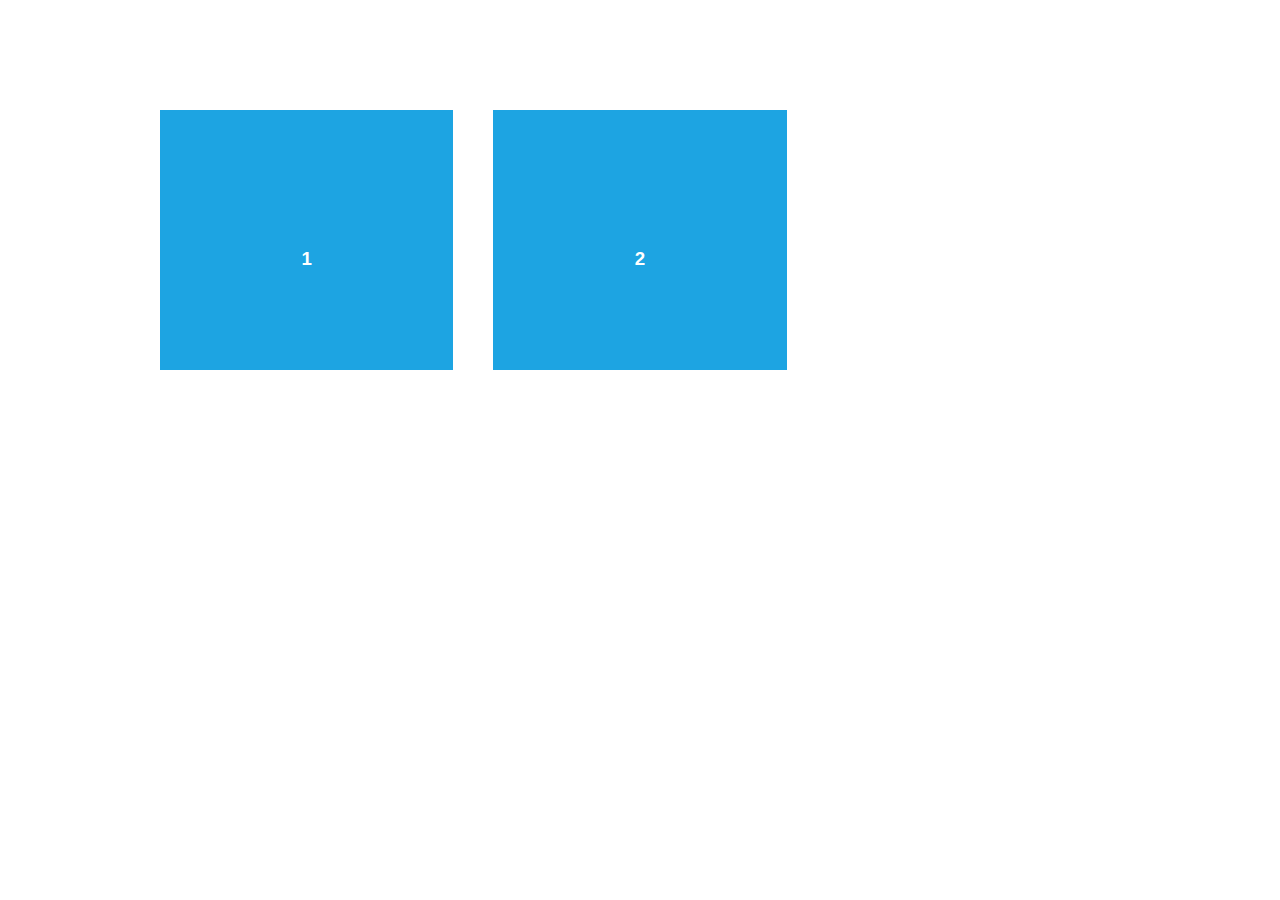
<file: utils/aos-master/demo/async.html>
<!DOCTYPE html>
<html>
  <head>
    <meta charset="utf-8">
    <title>AOS - Animate on scroll library</title>
    <meta name="viewport" content="width=device-width">
    <link rel="stylesheet" href="css/styles.css" />
    <link rel="stylesheet" href="../dist/aos.css" />
  </head>
  <body>
    <div id="aos-demo" class="aos-all"></div>

    <script src="../dist/aos.js"></script>
    <script>
      AOS.init({
        easing: 'ease-in-out-sine'
      });

      setInterval(addItem, 300);

      var itemsCounter = 1;
      var container = document.getElementById('aos-demo');

      function addItem () {
        if (itemsCounter > 42) return;
        var item = document.createElement('div');
        item.classList.add('aos-item');
        item.setAttribute('data-aos', 'fade-up');
        item.innerHTML = '<div class="aos-item__inner"><h3>' + itemsCounter + '</h3></div>';
        container.appendChild(item);
        itemsCounter++;
      }
    </script>
  </body>
</html>
</file>
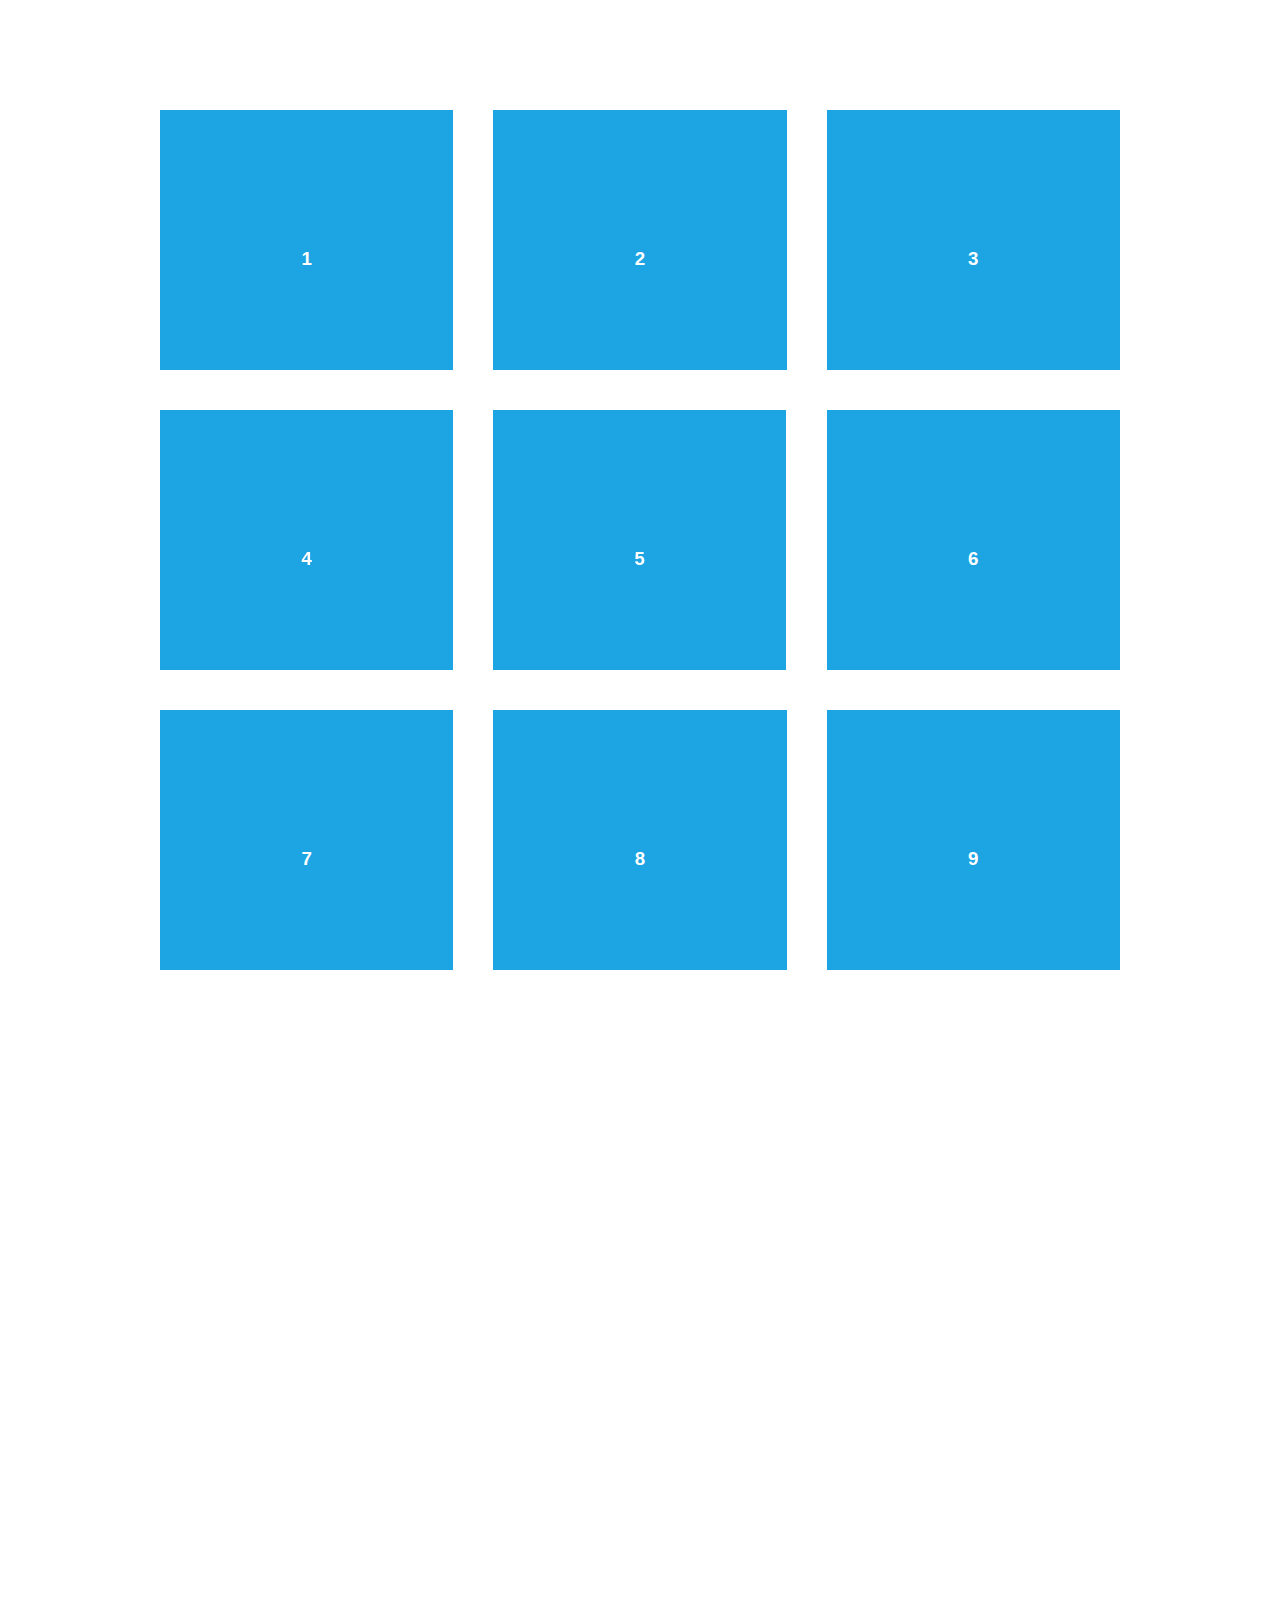
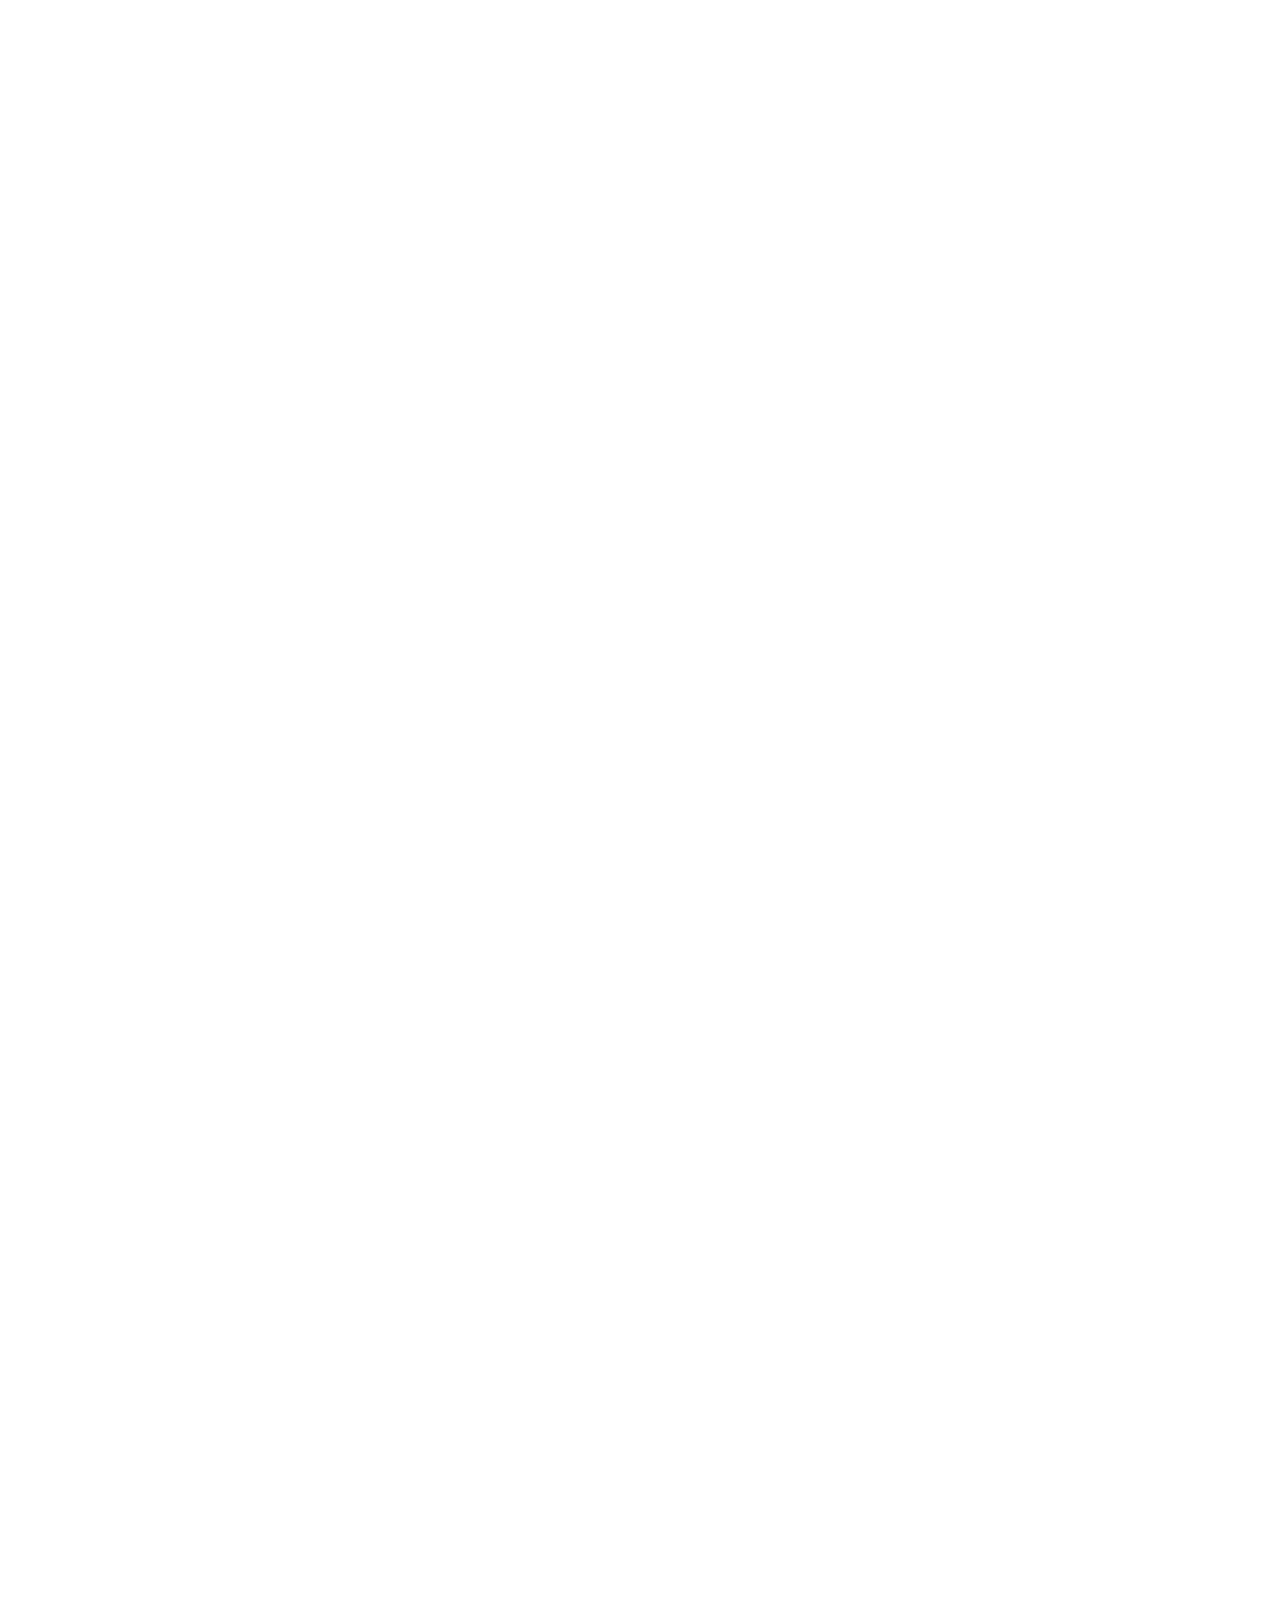
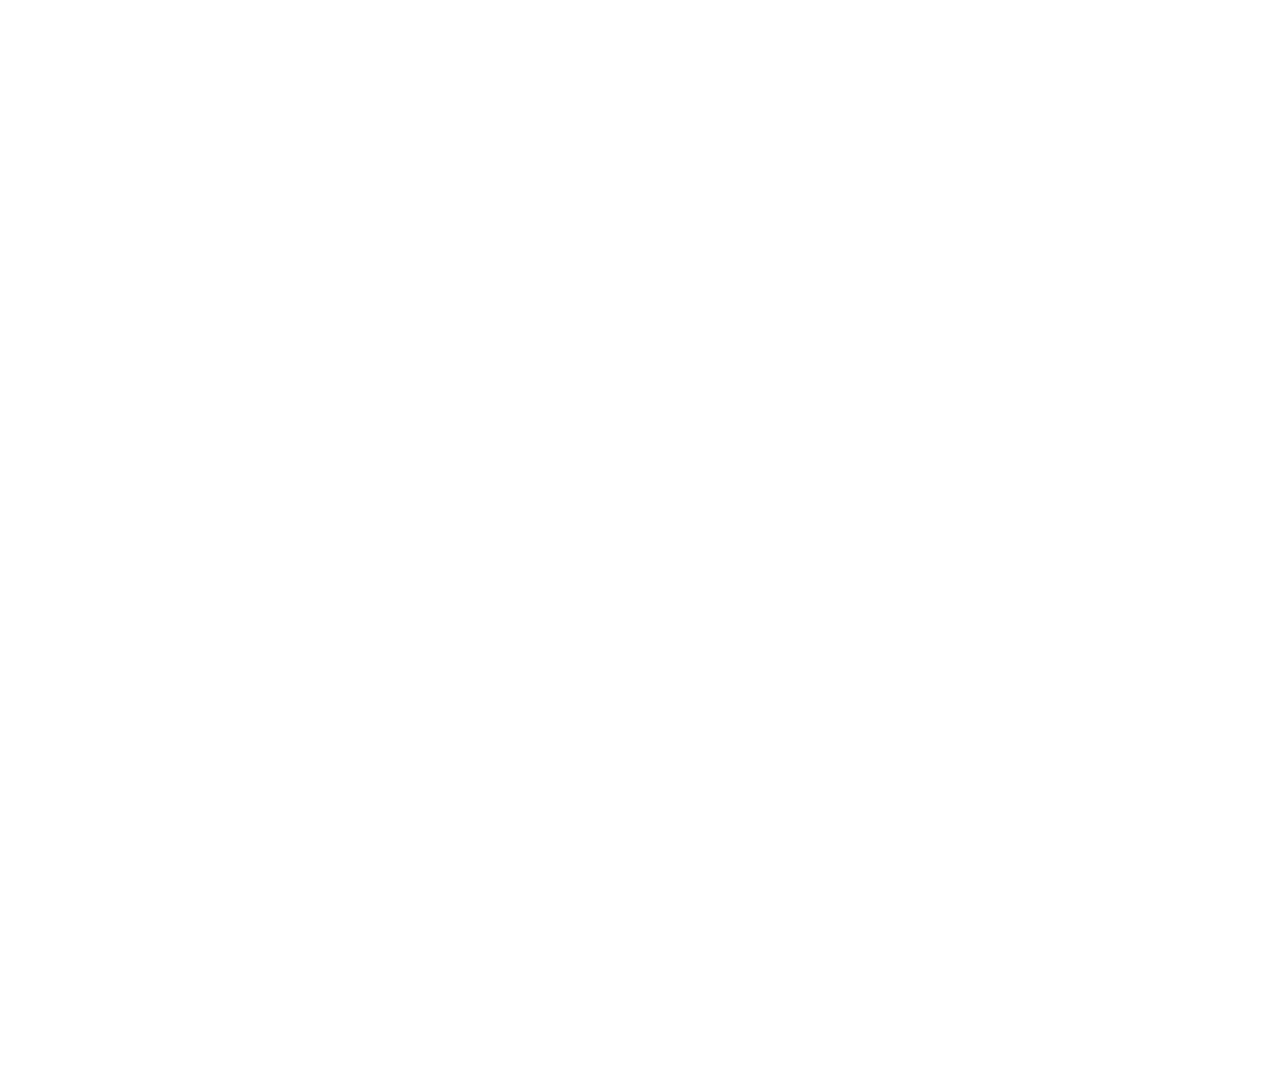
<file: utils/aos-master/demo/simple.html>
<!DOCTYPE html>
<html>
  <head>
    <meta charset="utf-8">
    <title>AOS - Animate on scroll library</title>
    <meta name="viewport" content="width=device-width">
    <link rel="stylesheet" href="css/styles.css" />
    <link rel="stylesheet" href="../dist/aos.css" />
    <!--[if lt IE 9]>
    <script src="//html5shiv.googlecode.com/svn/trunk/html5.js"></script>
    <![endif]-->
  </head>
  <body>
    <div id="transcroller-body" class="aos-all">
      <div class="aos-item" data-aos="fade-up">
        <div class="aos-item__inner"><h3>1</h3></div>
      </div>
      <div class="aos-item" data-aos="fade-down">
        <div class="aos-item__inner"><h3>2</h3></div>
      </div>
      <div class="aos-item" data-aos="zoom-out-down">
        <div class="aos-item__inner"><h3>3</h3></div>
      </div>
      <div class="aos-item" data-aos="flip-down">
        <div class="aos-item__inner"><h3>4</h3></div>
      </div>
      <div class="aos-item" data-aos="flip-up">
        <div class="aos-item__inner"><h3>5</h3></div>
      </div>
      <div class="aos-item" data-aos="fade-down">
        <div class="aos-item__inner"><h3>6</h3></div>
      </div>
      <div class="aos-item" data-aos="fade-in">
        <div class="aos-item__inner"><h3>7</h3></div>
      </div>
      <div class="aos-item" data-aos="fade-down">
        <div class="aos-item__inner"><h3>8</h3></div>
      </div>
      <div class="aos-item" data-aos="fade-in">
        <div class="aos-item__inner"><h3>9</h3></div>
      </div>
      <div class="aos-item" data-aos="fade-down">
        <div class="aos-item__inner"><h3>10</h3></div>
      </div>
      <div class="aos-item" data-aos="fade-up">
        <div class="aos-item__inner"><h3>11</h3></div>
      </div>
      <div class="aos-item" data-aos="fade-down">
        <div class="aos-item__inner"><h3>12</h3></div>
      </div>
      <div class="aos-item" data-aos="fade-in">
        <div class="aos-item__inner"><h3>13</h3></div>
      </div>
      <div class="aos-item" data-aos="fade-up">
        <div class="aos-item__inner"><h3>14</h3></div>
      </div>
      <div class="aos-item" data-aos="fade-in">
        <div class="aos-item__inner"><h3>15</h3></div>
      </div>
      <div class="aos-item" data-aos="fade-up">
        <div class="aos-item__inner"><h3>16</h3></div>
      </div>
      <div class="aos-item" data-aos="fade-down">
        <div class="aos-item__inner"><h3>17</h3></div>
      </div>
      <div class="aos-item" data-aos="fade-up">
        <div class="aos-item__inner"><h3>18</h3></div>
      </div>
      <div class="aos-item" data-aos="zoom-out">
        <div class="aos-item__inner"><h3>19</h3></div>
      </div>
      <div class="aos-item" data-aos="fade-up">
        <div class="aos-item__inner"><h3>20</h3></div>
      </div>
      <div class="aos-item" data-aos="zoom-out">
        <div class="aos-item__inner"><h3>21</h3></div>
      </div>
      <div class="aos-item" data-aos="fade-in">
        <div class="aos-item__inner"><h3>22</h3></div>
      </div>
      <div class="aos-item" data-aos="zoom-out-up">
        <div class="aos-item__inner"><h3>23</h3></div>
      </div>
      <div class="aos-item" data-aos="zoom-out-down">
        <div class="aos-item__inner"><h3>24</h3></div>
      </div>
      <div class="aos-item" data-aos="fade-in">
        <div class="aos-item__inner"><h3>25</h3></div>
      </div>
      <div class="aos-item" data-aos="fade-in">
        <div class="aos-item__inner"><h3>26</h3></div>
      </div>
      <div class="aos-item" data-aos="fade-in">
        <div class="aos-item__inner"><h3>27</h3></div>
      </div>
      <div class="aos-item" data-aos="fade-in">
        <div class="aos-item__inner"><h3>28</h3></div>
      </div>
      <div class="aos-item" data-aos="fade-in">
        <div class="aos-item__inner"><h3>29</h3></div>
      </div>
      <div class="aos-item" data-aos="fade-in">
        <div class="aos-item__inner"><h3>30</h3></div>
      </div>
      <div class="aos-item" data-aos="fade-in">
        <div class="aos-item__inner"><h3>31</h3></div>
      </div>
      <div class="aos-item" data-aos="fade-in">
        <div class="aos-item__inner"><h3>32</h3></div>
      </div>
      <div class="aos-item" data-aos="fade-in">
        <div class="aos-item__inner"><h3>33</h3></div>
      </div>
      <div class="aos-item" data-aos="fade-in">
        <div class="aos-item__inner"><h3>34</h3></div>
      </div>
      <div class="aos-item" data-aos="fade-in">
        <div class="aos-item__inner"><h3>35</h3></div>
      </div>
      <div class="aos-item" data-aos="fade-in">
        <div class="aos-item__inner"><h3>36</h3></div>
      </div>
      <div class="aos-item" data-aos="fade-in">
        <div class="aos-item__inner"><h3>37</h3></div>
      </div>
      <div class="aos-item" data-aos="fade-in">
        <div class="aos-item__inner"><h3>38</h3></div>
      </div>
      <div class="aos-item" data-aos="fade-in">
        <div class="aos-item__inner"><h3>39</h3></div>
      </div>
      <div class="aos-item" data-aos="fade-in">
        <div class="aos-item__inner"><h3>40</h3></div>
      </div>
      <div class="aos-item" data-aos="fade-in">
        <div class="aos-item__inner"><h3>41</h3></div>
      </div>
      <div class="aos-item" data-aos="fade-in">
        <div class="aos-item__inner"><h3>42</h3></div>
      </div>
    </div>

    <script src="../dist/aos.js"></script>
    <script>
      AOS.init({
        easing: 'ease-in-out-sine'
      });
    </script>

    <!-- <script src="//cdnjs.cloudflare.com/ajax/libs/require.js/2.1.11/require.min.js"></script>
    <script>
      requirejs.config({
          baseUrl: '../dist',
      });

      require(['aos'], function(AOS){
          AOS.init({
              easing: 'ease-in-out-sine'
          });
      });
    </script> -->
  </body>
</html>
</file>
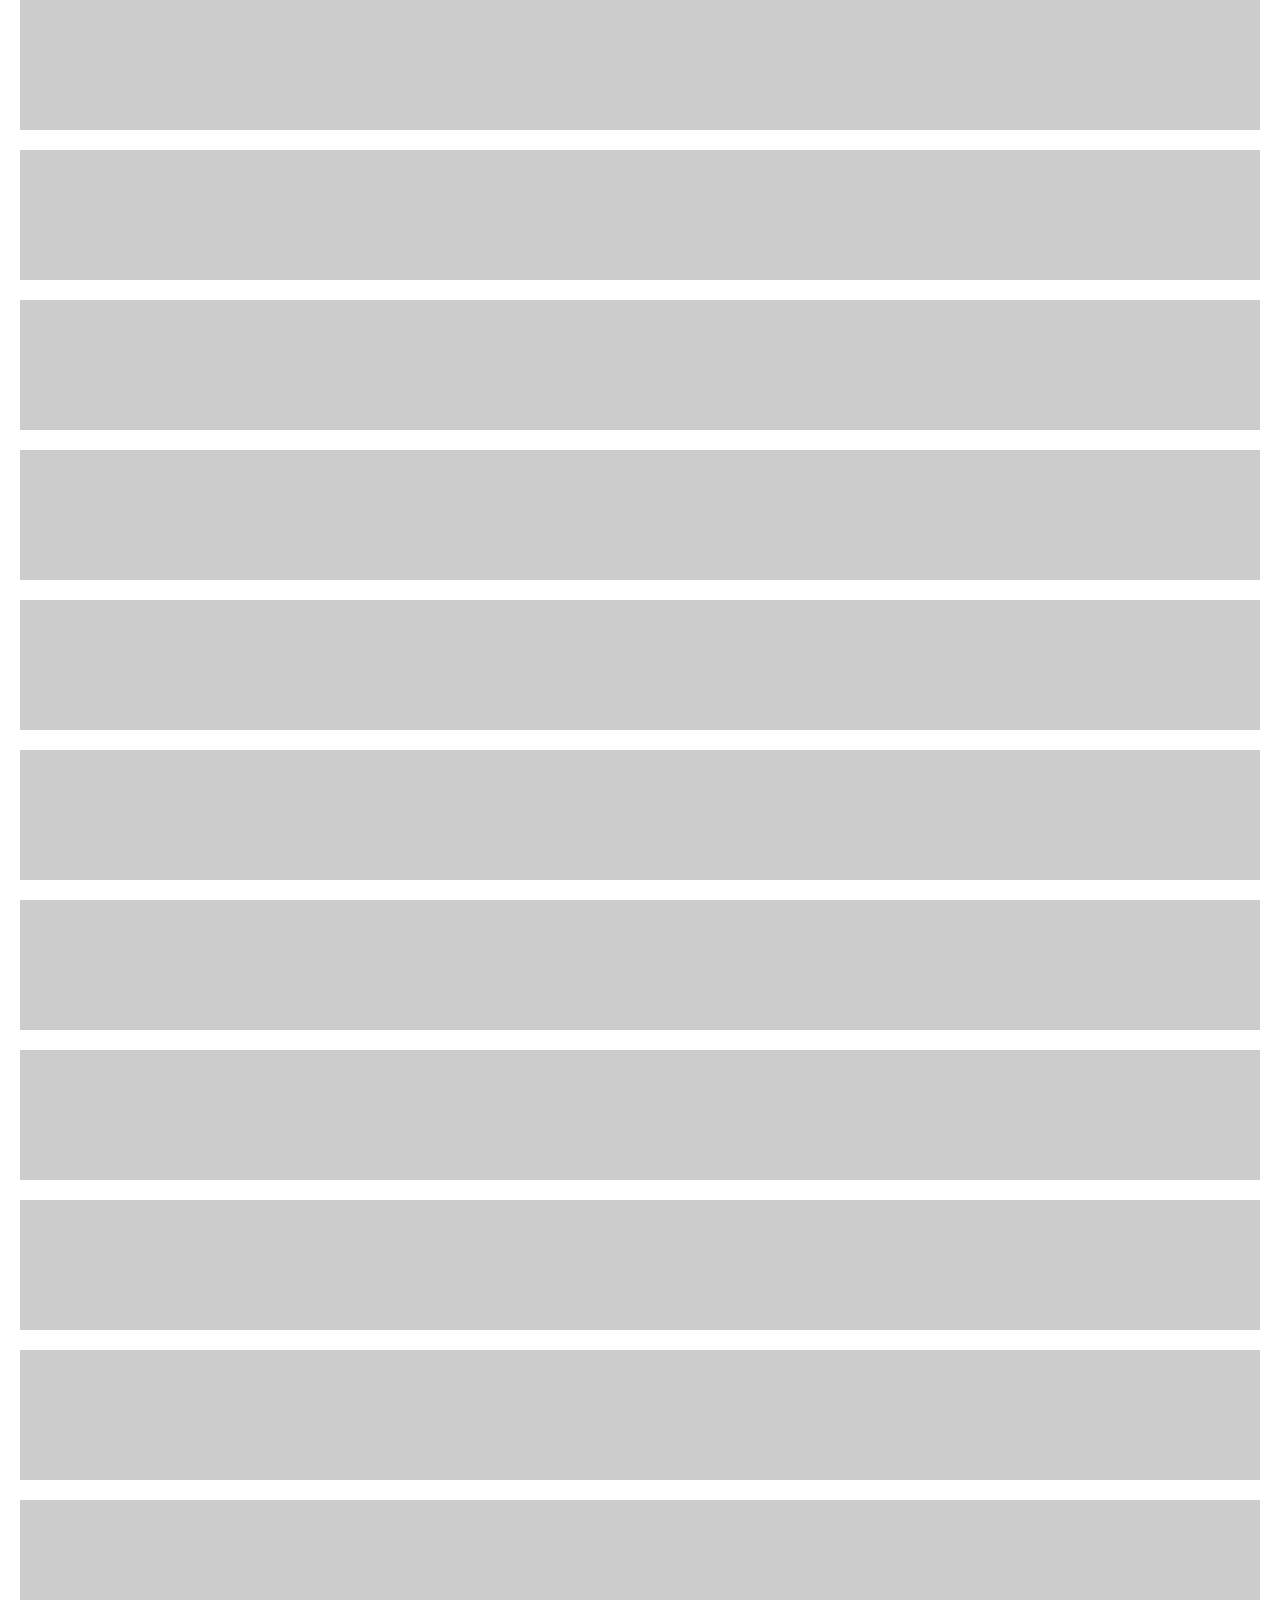
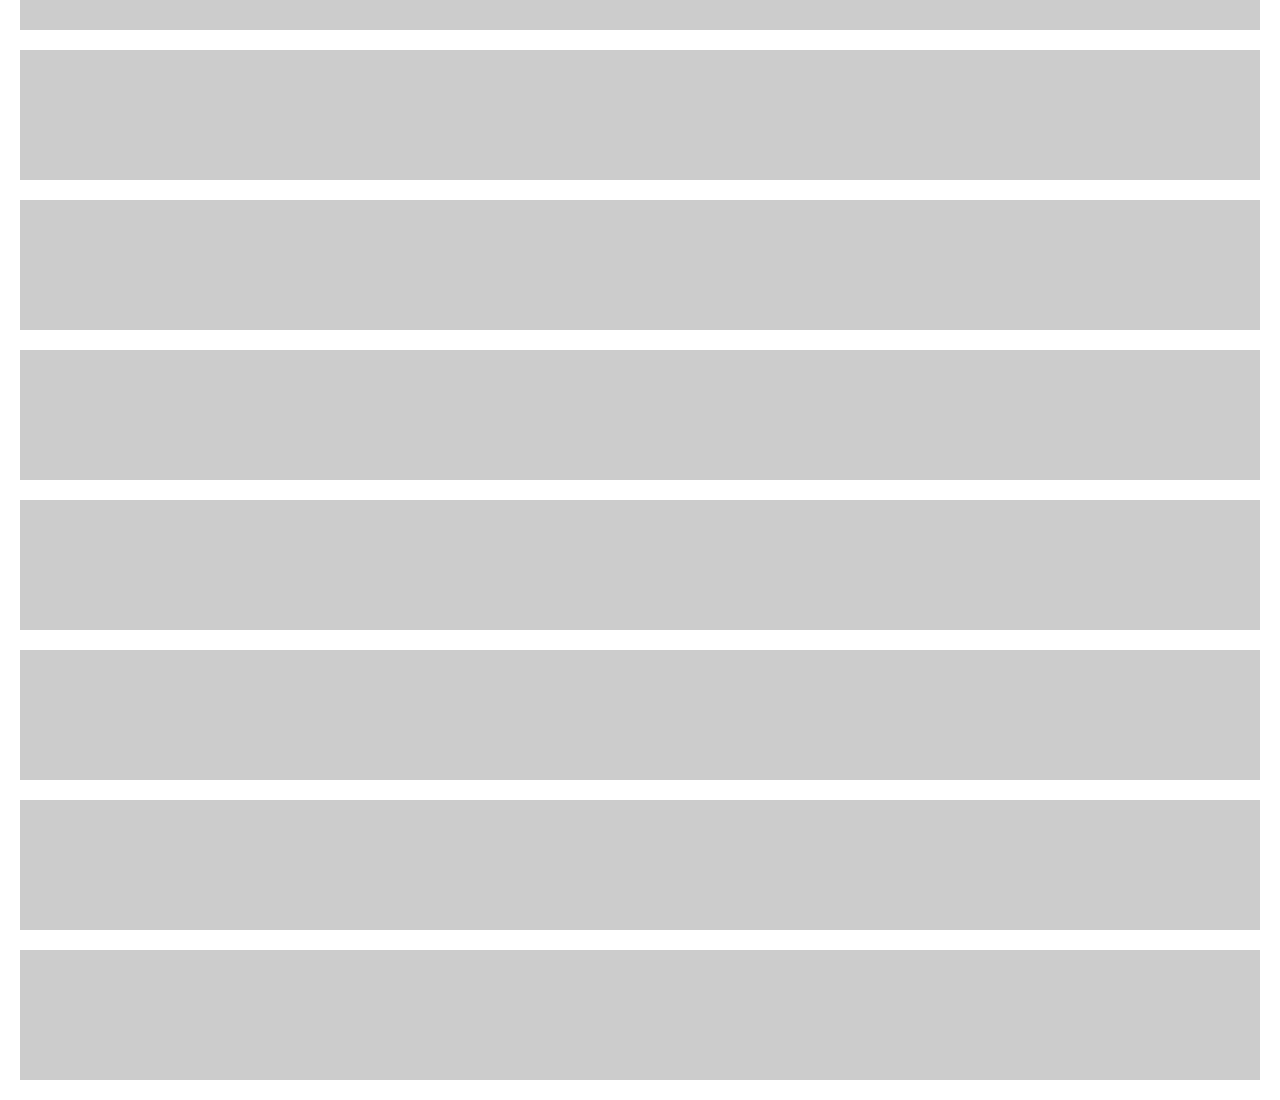
<file: utils/aos-master/test/fixtures/aos-offset.fixture.html>
<!DOCTYPE html>
<html>
  <head>
    <title></title>
    <style type="text/css">
      * {box-sizing: border-box;}
      body {
        margin: 0; padding: 0 20px; text-align: center;
      }
      .aos-item {
        width: 100%; height: 130px; margin: 0 0 20px 0; background: #ccc;
      }
    </style>
  </head>
  <body class="body">
    <div class="aos-item aos-item--1" data-aos-offset="50" data-aos="fade"></div>
    <div class="aos-item aos-item--2" data-aos-offset="50" data-aos="fade-up"></div>
    <div class="aos-item aos-item--3" data-aos-offset="50" data-aos="fade-down"></div>
    <div class="aos-item aos-item--4" data-aos-offset="50" data-aos="fade-left"></div>
    <div class="aos-item aos-item--5" data-aos-offset="50" data-aos="fade-right"></div>
    <div class="aos-item aos-item--6" data-aos-offset="50" data-aos="flip-up"></div>
    <div class="aos-item aos-item--7" data-aos-offset="50" data-aos="flip-down"></div>
    <div class="aos-item aos-item--8" data-aos-offset="50" data-aos="flip-left"></div>
    <div class="aos-item aos-item--9" data-aos-offset="50" data-aos="flip-right"></div>
    <div class="aos-item aos-item--10" data-aos-offset="50" data-aos="zoom-in"></div>
    <div class="aos-item aos-item--11" data-aos-offset="50" data-aos="zoom-in-up"></div>
    <div class="aos-item aos-item--12" data-aos-offset="50" data-aos="zoom-in-down"></div>
    <div class="aos-item aos-item--13" data-aos-offset="50" data-aos="zoom-in-left"></div>
    <div class="aos-item aos-item--14" data-aos-offset="50" data-aos="zoom-in-right"></div>
    <div class="aos-item aos-item--15" data-aos-offset="50" data-aos="slide-up"></div>
    <div class="aos-item aos-item--16" data-aos-offset="50" data-aos="slide-down"></div>
    <div class="aos-item aos-item--17" data-aos-offset="50" data-aos="slide-left"></div>
    <div class="aos-item aos-item--18" data-aos-offset="50" data-aos="slide-right"></div>
  </body>
</html>
</file>
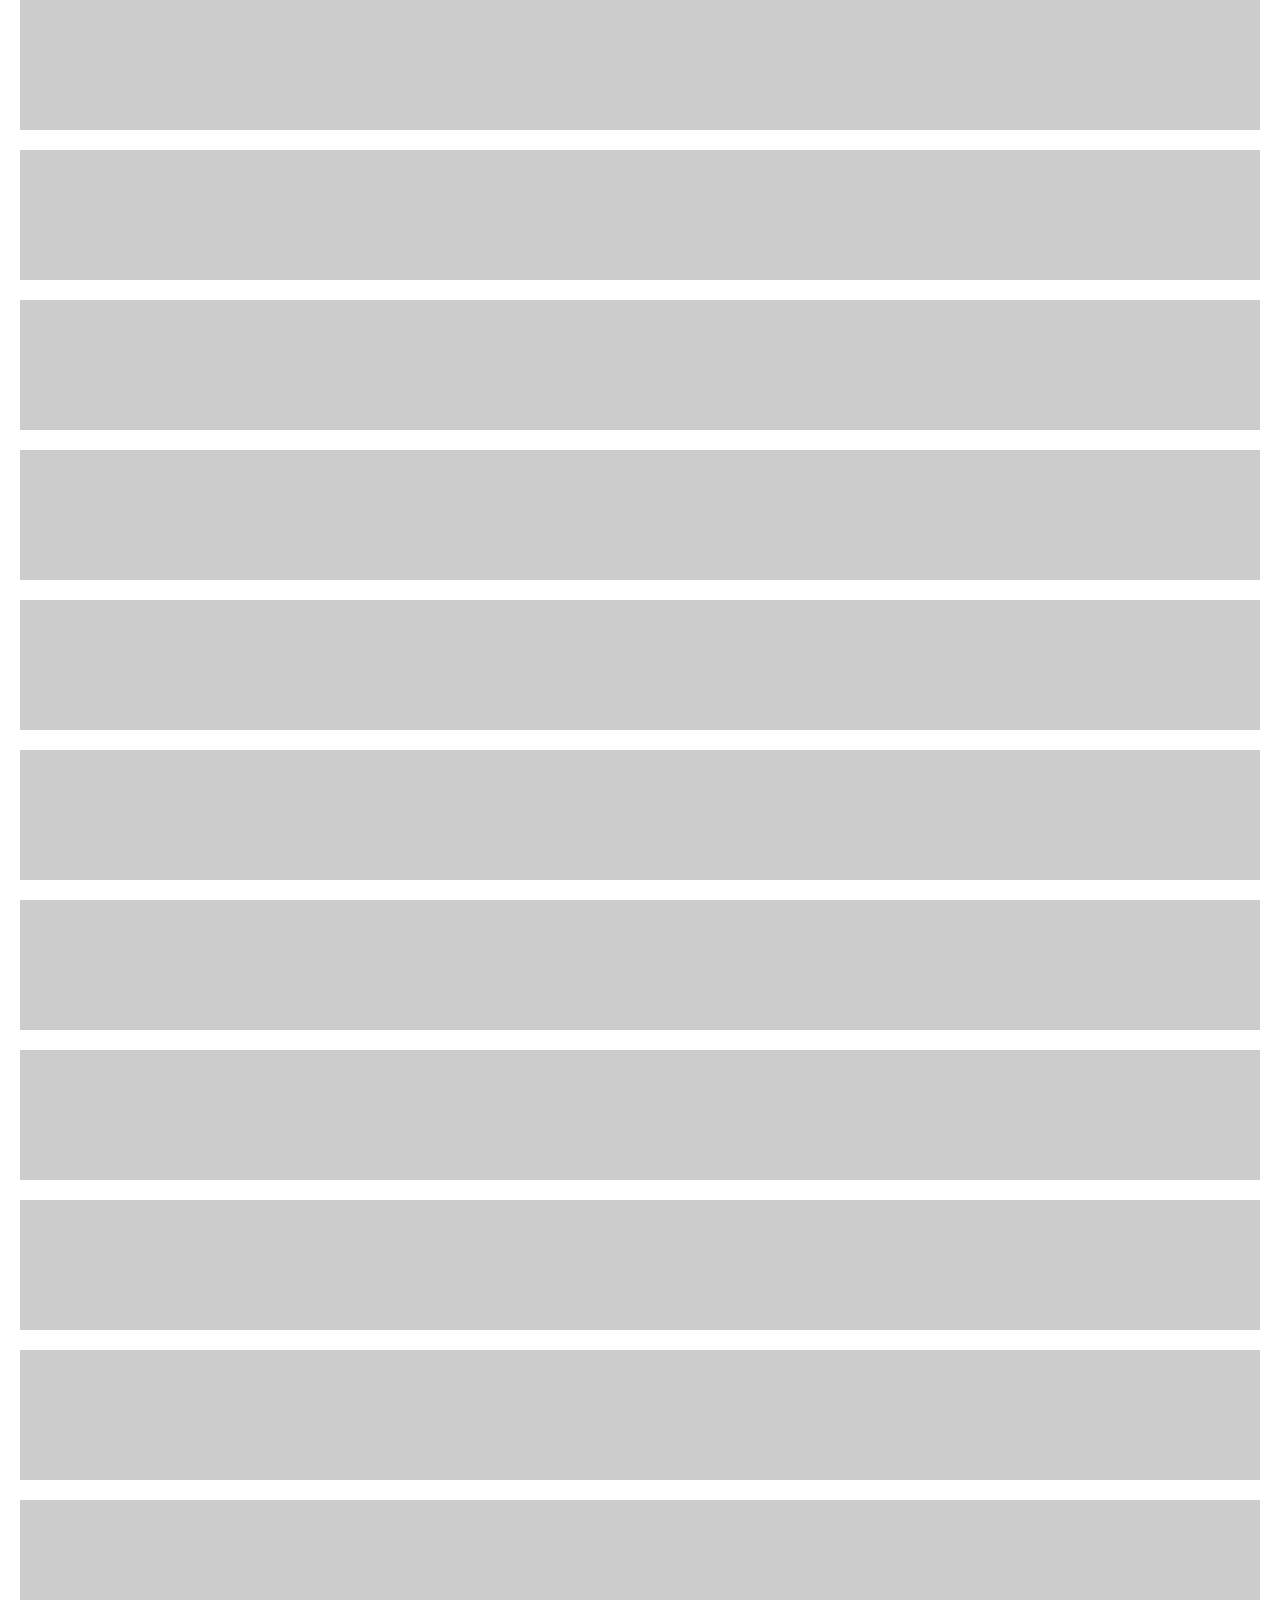
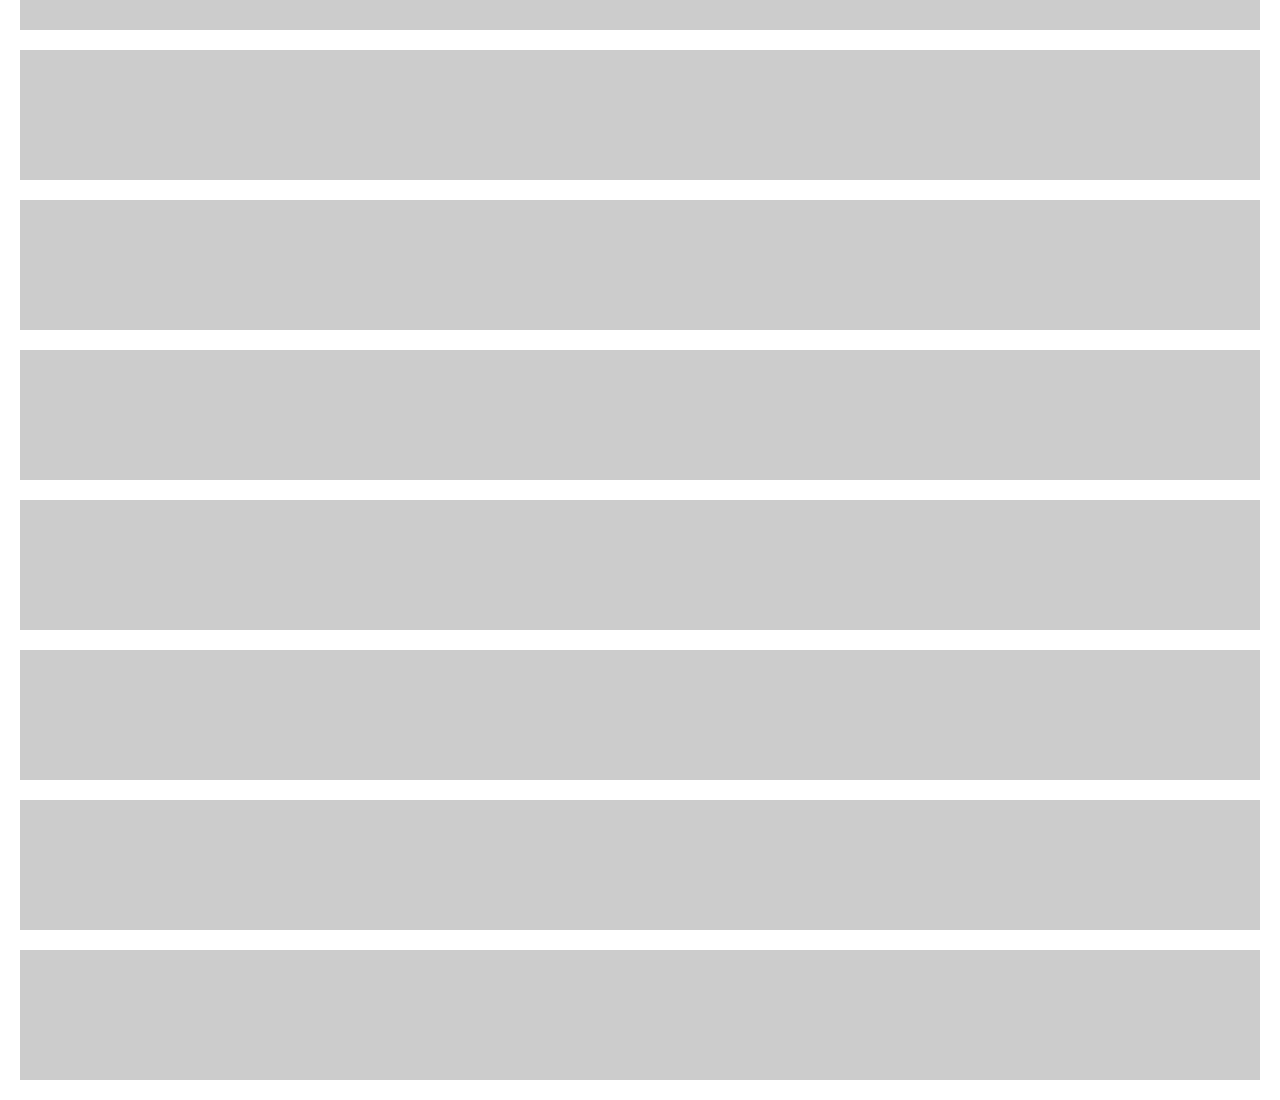
<file: utils/aos-master/test/fixtures/aos.fixture.html>
<!DOCTYPE html>
<html>
  <head>
    <title></title>
    <style type="text/css">
      * {box-sizing: border-box;}
      body {
        margin: 0; padding: 0 20px; text-align: center;
      }
      .aos-item {
        width: 100%; height: 130px; margin: 0 0 20px 0; background: #ccc;
      }
    </style>
  </head>
  <body class="body">
    <div class="aos-item aos-item--1" data-aos="fade"></div>
    <div class="aos-item aos-item--2" data-aos="fade-up"></div>
    <div class="aos-item aos-item--3" data-aos="fade-down"></div>
    <div class="aos-item aos-item--4" data-aos="fade-left"></div>
    <div class="aos-item aos-item--5" data-aos="fade-right"></div>
    <div class="aos-item aos-item--6" data-aos="flip-up"></div>
    <div class="aos-item aos-item--7" data-aos="flip-down"></div>
    <div class="aos-item aos-item--8" data-aos="flip-left"></div>
    <div class="aos-item aos-item--9" data-aos="flip-right"></div>
    <div class="aos-item aos-item--10" data-aos="zoom-in"></div>
    <div class="aos-item aos-item--11" data-aos="zoom-in-up"></div>
    <div class="aos-item aos-item--12" data-aos="zoom-in-down"></div>
    <div class="aos-item aos-item--13" data-aos="zoom-in-left"></div>
    <div class="aos-item aos-item--14" data-aos="zoom-in-right"></div>
    <div class="aos-item aos-item--15" data-aos="slide-up"></div>
    <div class="aos-item aos-item--16" data-aos="slide-down"></div>
    <div class="aos-item aos-item--17" data-aos="slide-left"></div>
    <div class="aos-item aos-item--18" data-aos="slide-right"></div>
  </body>
</html>
</file>
<file: styles/about.css>
@import url('https://fonts.googleapis.com/css2?family=Roboto:wght@700&display=swap');

* {
    box-sizing: border-box;
    padding: 0px;
    margin: 0px;
}

ul, ol {
    list-style-type: none;
    padding: 0px;
    margin: 0px;
}

a {
    color:inherit;
    text-decoration: none;
}

:root {
    font-size: 12px;
    --rami-red: #c42d24;
    --rami-black: #2F3A45;
}

.container {
    height: 100%;
    width: 100%;
}

/**************HEADER********************/

#header {
    position: relative;
    background-color: #fff;
    font-family: Arial, sans-serif;
    display: flex;
    align-items: center;
    justify-content: space-between;
}

#drop-btn {
    margin-right: 5rem;
    font-size: 2rem;
}

#logo {
    height: 80px;
    width: 80px;
    margin-left: 5rem;
    cursor: pointer;
}

#logo > img {
    height: 100%;
    width: 100%;
    object-fit: contain;
}

#navigation, #mobile-drop {
    text-transform: uppercase;
    font-weight: bolder;
}

#mobile-drop {
    position: absolute;
    top: -200%;
    width: 100%;
    font-size: 2rem;
    padding: 1rem 2rem;
    background-color: #ffffff;
    color: black;
    justify-content: center;
    display: none;
    z-index: 10;
    box-shadow: 0px 10px 13px 1px rgba(0,0,0,0.12);
    -webkit-box-shadow: 0px 10px 13px 1px rgba(0,0,0,0.12);
    -moz-box-shadow: 0px 10px 13px 1px rgba(0,0,0,0.12);
}

#mobile-drop > li {
    margin-bottom: 1rem;
}

#mobile-drop li a {
    padding-left: 1rem;
}

#check {
    display: none;
}

/***************HEADER**********************/



/*****************scroll up button***********/

#to-top {
    position: fixed;
    right: 20px;
    bottom: 20px;
    z-index: 5;
    font-size: 2rem;
    color: #fff;
    background-color :var(--rami-black);
    border: none;
    border-radius: 10px;
    padding: .5rem 1rem;
    cursor: pointer;
    display: none;
}

/*****************scroll up button*************/

/*********Footer****************/

#to-top:hover {
    scale: 1.05;
    transition: all ease-in .2s;
}

#footer {
    padding: 2rem 5rem;
    background-color: var(--rami-red);
    color: #fff;
    font-family: Arial, Helvetica, sans-serif;
}

#footer-socials > a > span:hover,
#sitemap > ul > li:hover {
    color: #2F3A45;
}

/*********Footer****************/


#banner {
    position: relative;
    background-color: black;
    background-image: url('../assets/pic1.jpg');
    background-position: center;
    background-attachment: fixed;
    font-family: Roboto, sans-serif;
    display: flex;
    align-items: center;
    flex-direction: column;
    justify-content: center;
    overflow: hidden;
    font-size: 5rem;
}

#banner-tint {
    position: absolute;
    height: 100%;
    width: 100%;
    background-color: rgba(0,0,0,.8);
}

#banner > h1 {
    position: relative;
    text-align: center;
    text-transform: uppercase;
    color:#fff;
    z-index: 1;
}

#banner > h1:before {
    content: attr(data-text);
    position: absolute;
    top: 0;
    left: 0;
    transform-origin: bottom;
    transform: rotateX(180deg); 
    line-height: 5.2rem;
    background: linear-gradient(0deg, #fff 0, transparent 70%);
    background-clip: text;
    color: transparent;
}

.red-text {
    color: var(--rami-red);
}

#history {
    display: flex;
    flex-direction: column;
    justify-content: center;
    align-items: center;
}

#history h1 {
    font-family: Roboto, sans-serif;
    font-size: 5rem;
    text-transform: uppercase;
    margin-bottom: 1rem;
}

#history p {
    font-family: Arial, Helvetica, sans-serif;
    font-size: 2rem;
    margin-bottom: 1rem;
    text-transform: center;
    text-wrap: balance;
}

#vision-mission {
    color: black;
}

#vision-mission > div {
    background-color: var(--rami-red);
    border-radius: 20px;
    padding-top: 2rem;
    padding-bottom: 2rem;
    box-shadow: 2px 10px 5px 0px rgba(0,0,0,0.07);
    -webkit-box-shadow: 2px 10px 5px 0px rgba(0,0,0,0.07);
    -moz-box-shadow: 2px 10px 5px 0px rgba(0,0,0,0.07);
}

#vision-mission .f-text {
    color: #fff;
}

#vision-mission h1 {
    font-family: Roboto, sans-serif;
    font-size: 5rem;
    text-transform: uppercase;
}

#vision-mission p {
    font-family: Arial, Helvetica, sans-serif;
    font-size: 2rem;
    text-wrap: balance;
}

#services {
    font-size: 2rem;
}

#services > h1 {
    font-family: Roboto, sans-serif;
    font-size: 5rem;
    text-transform: uppercase;
    margin-bottom: 2rem;
}

.accordion h1 {
    font-family: Roboto, sans-serif;
    background-color: #c42d24;
    padding: 1.5rem;
    text-align: left;
    display: flex;
    justify-content: space-between;
    align-items: center;
    cursor: pointer;
}

.accordion h1::after {
    content: '\02795';
    font-size: 1rem;
}

.panel {
    font-family: Arial, Helvetica, sans-serif;  
    text-align: left;
    display: none;
}

.visible-panel {
    display: block;
}

.panel li {
    padding: 1.5rem;
    background-color:   var(--rami-red);
    text-transform: capitalize;
}

.panel li:hover, .accordion h1:hover, .active {
    background: #b9221b;
}

.accordion h1.active::after {
    content: "\2796";
}

#services > div:last-of-type > .panel > li:last-of-type, #services > div:last-of-type {
    box-shadow: 2px 10px 5px 0px rgba(0,0,0,0.07);
    -webkit-box-shadow: 2px 10px 5px 0px rgba(0,0,0,0.07);
    -moz-box-shadow: 2px 10px 5px 0px rgba(0,0,0,0.07);
}

#points-of-clarity {
    margin-bottom: 2rem;
}

#points-of-clarity > h1 {
    text-transform: uppercase;
    font-size: 5rem;
    font-family: Roboto, sans-serif;
}

#points-of-clarity >div > h1 {
    font-size: 2rem;
    font-family: Roboto, sans-serif;
    color: var(--rami-red);
    text-transform: capitalize;
}

#points-of-clarity p {
    font-size: 2rem;
    font-family: Arial, Helvetica, sans-serif;
    color: black;
    text-align: center;
    text-wrap: balance;
}

.point {    
    display: grid;
    grid-template-columns: min-content 1fr;
    grid-template-rows: repeat(2, min-content);
    align-items: center;
    justify-content: center;
}

.point-icon {
    font-size: 60px;
    background-color: var(--rami-red);
    height: 60px;
    width: 60px;
    border-radius: 50%;
    display: flex;
    justify-content: center;
    align-items: center;
}

@media only screen and (max-width: 576px) {
    .container {
        display: grid;
        grid-template-rows: min-content 1fr min-content;
    }

    #content {
        display: grid;  
        grid-template-rows: 90vh repeat(4, min-content);
    }
    
    #navigation {
        display: none;
    }

    #check:checked ~ #mobile-drop {
        display: block;
        top: 100%;
    }    

    #header {
        position: sticky;
        top: 0;
        z-index: 100;
    }

    #footer {
        display: grid;
        grid-template-rows: repeat(4, min-content);
        grid-template-columns: 1fr 1fr;
        justify-content: center;
        align-items: center;
    }

    #footer-logo {
        height: 150px;
        width: 150px;
        grid-row: 1/2;
        grid-column: 1/2;
        justify-self: center;
    }

    #footer-logo > img {
        height: 100%;
        width: 100%;
        object-fit: contain;
    }

    #footer-socials {
        font-size: 5rem;
        grid-row: 1/2;
        grid-column: 2/3;
        justify-self: center;
    }

    #contact {
        font-size: 1rem;
        margin-top: 1rem;
    }

    #contact > div:nth-child(2) {
        margin-top: .5rem;
    }

    #footer-desc {
        grid-row: 2/3;
        grid-column: 1/3;
        margin-top: 1rem;
    }

    #sitemap {
        grid-row: 3/4;
        grid-column: 1/3;
        display: grid;
        grid-template-rows: repeat(2,1fr);
        grid-template-columns: repeat(2, 1fr);
        margin-top: 2rem;
        justify-items: center;
        text-align: center;
    }

    #sitemap > ul > li:first-child {
        font-size: 1.3rem;
        font-family: Roboto, sans-serif;
    }

    #sitemap > ul > li {
        margin-bottom: .2rem;
    }

    #sitemap > ul > li:last-child {
        margin-bottom: .5rem;
    }

    #copyright {
        margin-top: 2rem;
        grid-row: 4/5;
        grid-column: 1/3;
        display: grid;
        grid-template-columns: repeat(2, 1fr);
        justify-items: center;
        text-align: center;
    }
    
    /********Non common start**********/
    
    #content > article:not(:first-child) {
        padding: 0px 3rem;
        text-align: center;
        margin-top: 2rem;
    }
    
    #vision-mission {
        display: grid;
        grid-template-rows: repeat(2, minmax(min-content, 200px));
        gap: 1rem;
    }

    #points-of-clarity {
        display: flex;
        flex-direction: column;
        gap: 1rem;
    }

    .point-icon {
        grid-row: 1/2;
        grid-column: 1/2;
    }

    .point > h1 {
        grid-row: 1/2;
        grid-column: 2/3;
    }

    .point > p {
        grid-row: 2/3;
        grid-column: 1/3;
    }

}

@media only screen and (min-width: 577px) and (max-width: 992px) {
    .container {
        display: grid;
        grid-template-rows: min-content 1fr min-content;
    }

    #content {
        display: grid;  
        grid-template-rows: 100vh repeat(4, min-content);
    }

    #navigation {
        display: none;
    }

    #check:checked ~ #mobile-drop {
        display: block;
        top: 100%;  
    }

    #banner {
        display: flex;
        flex-direction: column;
        justify-content: center;
        align-items: center;
    }

    #footer {
        display: grid;
        grid-template-rows: repeat(4, min-content);
        grid-template-columns: 1fr 1fr;
        justify-content: center;
        align-items: center;
    }

    #footer-logo {
        height: 150px;
        width: 150px;
        grid-row: 1/2;
        grid-column: 1/2;
        justify-self: center;
    }

    #footer-logo > img {
        height: 100%;
        width: 100%;
        object-fit: contain;
    }

    #footer-socials {
        font-size: 5rem;
        grid-row: 1/2;
        grid-column: 2/3;
        justify-self: center;
    }

    #contact {
        font-size: 1rem;
        margin-top: 1rem;
    }

    #contact > div:nth-child(2) {
        margin-top: .5rem;
    }

    #footer-desc {
        grid-row: 2/3;
        grid-column: 1/3;
        margin-top: 1rem;
    }

    #sitemap {
        grid-row: 3/4;
        grid-column: 1/3;
        display: grid;
        grid-template-rows: repeat(2,1fr);
        grid-template-columns: repeat(2, 1fr);
        margin-top: 2rem;
        justify-items: center;
        text-align: center;
    }

    #sitemap > ul > li:first-child {
        font-size: 1.3rem;
        font-family: Roboto, sans-serif;
    }

    #sitemap > ul > li {
        margin-bottom: .2rem;
    }

    #sitemap > ul > li:last-child {
        margin-bottom: .5rem;
    }

    #copyright {
        margin-top: 2rem;
        grid-row: 4/5;
        grid-column: 1/3;
        display: grid;
        grid-template-columns: repeat(2, 1fr);
        justify-items: center;
        text-align: center;
    }

    #header {
        position: sticky;
        top: 0;
        z-index: 2;
    }

    /*************************************/

    #content > article:not(:first-child) {
        padding: 0 5rem;
        margin-top: 2rem;
        text-align: center;
    }

    #vision-mission {
        display: grid;
        grid-template-rows: repeat(2, minmax(min-content, 200px));
        gap: 1rem;
    }

    #points-of-clarity {
        display: flex;
        flex-direction: column;
        gap: 1rem;
    }

    .point-icon {
        grid-row: 1/3;
        grid-column: 1/2;
    }

    .point > h1 {
        grid-row: 1/2;
        grid-column: 2/3;
    }

    .point > p {
        grid-row: 2/3;
        grid-column: 2/3;
    }
}

@media only screen and (min-width: 993px) {
    #drop-btn {
        display: none;
    }

    #navigation {
        margin-right: 5rem;
        display: flex;
        justify-content: space-between;
    }

    #navigation > ul {
        margin-left: 1rem;
        font-size: 1.5rem;
    }
    
    .container {
        display: grid;
        grid-template-rows: min-content 1fr min-content;
    }

    .nav-links {
        position: relative; 
    }

    .nav-links > label {
        cursor: pointer;
    }

    .nav-links > label:hover {
        color: var(--rami-red);
    }

    #to-top.visible {
        display: block;
    }
    
    .visible {
        display: block;
    }

    .nav-check {
        display: none;
    }

    .nav-links-drop {
        position: absolute;
        z-index: 100;   
        background-color: var(--rami-red);
        color: #fff;
        text-transform: none;
        border-radius: 10px;
        transform: translateY(5%);
        display: none;
    }

    .nav-links-drop div {
        padding: 1rem 3rem;
        border-bottom: 1px solid #a02720;
    }

    .nav-links-drop > div:first-child {
        padding-top: 1rem;
    }
    
    .nav-links-drop > div:last-child {
        padding-bottom: 1rem;
        border-bottom: none;
    }
    
    .nav-check:checked ~ .nav-links-drop {
        display: block;
    }

    #content {
        display: grid;
        grid-template-rows: 100vh repeat(4, min-content);
    }

    #footer {
        display: grid;
        grid-template:
        'logo sitemap socials' 1fr
        'desc sitemap socials' 1fr
        'cpr cpr cpr' min-content
        /1fr 1fr 1fr;
        justify-items: center;
        align-items: center;
    }

    #footer-logo {
        grid-area: logo;
        height: 180px;
        width: 180px;
    }

    #footer-logo > img {
        height: 100%;
        width: 100%;
        object-fit: contain;
    }
    
    #footer-socials {
        grid-area: socials;
    }
   
    #footer-socials > a {
        font-size: 5rem;
    }

    #contact > div > span {
        margin-right: 1rem;
    }

    #contact > div {
        font-size: 1.2rem;
    }

    #contact > div:nth-child(2) {
        margin-top: 1rem;
    }

    #footer-desc {
        grid-area: desc;
        font-size: 1.2rem;
        text-align: center;
    }

    #sitemap {
        grid-area: sitemap;
        display: grid;
        grid-template-rows: repeat(2, 1fr);
        grid-template-columns: repeat(2, 1fr);
        gap: 2rem;
        
    }

    #sitemap > ul > li:first-child {
        font-size: 2rem;
        font-family: roboto, sans-serif;
    }

    #sitemap > ul > li:not(:first-child) {
        font-size: 1.5rem;
    }

    #copyright {
       grid-area: cpr;
       display: flex;
       gap: 1rem;
    }

    /****************************************/

    #content > article:not(:first-child) {
        padding: 0px 5rem;
        text-align: center;
        margin-top: 2rem;
    }

    #vision-mission {
        display: grid;
        grid-template-columns: repeat(2, 1fr);
        gap: 1rem;
    }
    
    #points-of-clarity {
        display: flex;
        flex-direction: column;
        gap: 1rem;
    }

    .point-icon {
        grid-row: 1/3;
        grid-column: 1/2;
    }

    .point > h1 {
        grid-row: 1/2;
        grid-column: 2/3;
    }

    .point > p {
        grid-row: 2/3;
        grid-column: 2/3;
    }
}
</file>
<file: styles/contact.css>
@import url('https://fonts.googleapis.com/css2?family=Roboto:wght@700&display=swap');

* {
    box-sizing: border-box;
    padding: 0px;
    margin: 0px;
}

ul, ol {
    list-style-type: none;
    padding: 0px;
    margin: 0px;
}

a {
    color:inherit;
    text-decoration: none;
}

:root {
    font-size: 12px;
    --rami-red: #c42d24;
    --rami-black: #2F3A45;
}

.container {
    height: 100%;
    width: 100%;
}

/**************HEADER********************/

#header {
    position: relative;
    background-color: #fff;
    font-family: Arial, sans-serif;
    display: flex;
    align-items: center;
    justify-content: space-between;
}

#drop-btn {
    margin-right: 5rem;
    font-size: 2rem;
}

#logo {
    height: 80px;
    width: 80px;
    margin-left: 5rem;
    cursor: pointer;
}

#logo > img {
    height: 100%;
    width: 100%;
    object-fit: contain;
}

#navigation, #mobile-drop {
    text-transform: uppercase;
    font-weight: bolder;
}

#mobile-drop {
    position: absolute;
    top: -200%;
    width: 100%;
    font-size: 2rem;
    padding: 1rem 2rem;
    background-color: #ffffff;
    color: black;
    justify-content: center;
    display: none;
    z-index: 10;
    box-shadow: 0px 10px 13px 1px rgba(0,0,0,0.12);
    -webkit-box-shadow: 0px 10px 13px 1px rgba(0,0,0,0.12);
    -moz-box-shadow: 0px 10px 13px 1px rgba(0,0,0,0.12);
}

#mobile-drop > li {
    margin-bottom: 1rem;
}

#mobile-drop li a {
    padding-left: 1rem;
}

#check {
    display: none;
}

/***************HEADER**********************/



/*****************scroll up button***********/

#to-top {
    position: fixed;
    right: 20px;
    bottom: 20px;
    z-index: 5;
    font-size: 2rem;
    color: #fff;
    background-color :var(--rami-black);
    border: none;
    border-radius: 10px;
    padding: .5rem 1rem;
    cursor: pointer;
    display: none;
}

/*****************scroll up button*************/

/*********Footer****************/

#to-top:hover {
    scale: 1.05;
    transition: all ease-in .2s;
}

#footer {
    padding: 2rem 5rem;
    background-color: var(--rami-red);
    color: #fff;
    font-family: Arial, Helvetica, sans-serif;
}

#footer-socials > a > span:hover,
#sitemap > ul > li:hover {
    color: #2F3A45;
}

/*********Footer****************/

/*********BANNER***************/

#banner {
    position: relative;
    background-color: black;
    background-image: url('../assets/pic1.jpg');
    background-position: center;
    background-attachment: fixed;
    font-family: Roboto, sans-serif;
    display: flex;
    align-items: center;
    flex-direction: column;
    justify-content: center;
    overflow: hidden;
    font-size: 5rem;
}

#banner-tint {
    position: absolute;
    height: 100%;
    width: 100%;
    background-color: rgba(0,0,0,.8);
}

#banner > h1 {
    position: relative;
    text-align: center;
    text-transform: uppercase;
    color:#fff;
    z-index: 1;
}

#banner > h1:before {
    content: attr(data-text);
    position: absolute;
    top: 0;
    left: 0;
    transform-origin: bottom;
    transform: rotateX(180deg); 
    line-height: 5.2rem;
    background: linear-gradient(0deg, #fff 0, transparent 70%);
    background-clip: text;
    color: transparent;
}

.red-text {
    color: var(--rami-red);
}

.f-text {
    color: #fff;
}

.k-text {
    color: #000;
}

/*************BANNER END***********/


/*************lightbox*************/

#lightbox {
    height: 100%;
    width: 100%;
    position: fixed;
    top: 0;
    z-index: 5;
    background-color: rgba(0,0,0,.8);
    display: none;
}

#lb-img-container {
    width: 45%;
    position: absolute;
    top: 50%;
    left: 50%;
    transform: translate(-50%, -50%);
}

#lb-img-container::after {
    content: '';
    display: block;
    padding-top: 100%; 
}

#lb-img-container > img {
    position: absolute;
    height: 100%;
    width: 100%;
    object-fit: cover;
}

#lightbox.active {
    display: block;
}

/*********************************/

#content > article:not(:first-child) > h1 {
    font-family: Roboto, sans-serif;
    font-size: 5rem;
    text-transform: uppercase;
}

#content > article:not(:first-child) > p {
    font-family: Arial, Helvetica, sans-serif;
    font-size: 2rem;
    text-wrap: balance;
}

#client-form, #employee-form {
    font-family: Arial, Helvetica, sans-serif;
    font-size: 2rem;
}

#client-form form, #employee-form form {
    background-color: var(--rami-red);
    box-shadow: 2px 10px 5px 0px rgba(0,0,0,0.07);
    -webkit-box-shadow: 2px 10px 5px 0px rgba(0,0,0,0.07);
    -moz-box-shadow: 2px 10px 5px 0px rgba(0,0,0,0.07);
    border-radius: 20px;
    margin-top: 2rem;
}

#employee-form form {
    background-color: var(--rami-black);
    color: #fff;
}

#client-form legend, #employee-form legend {
    font-family: Roboto, sans-serif;
    font-size: 2rem;
}

#client-form input, #client-form textarea, #employee-form input, #employee-form textarea {
    font: inherit;
    padding: .5rem 1rem;
    border-radius: 10px;
    border: none;
}

textarea {
    resize: none;
    overflow: auto;
}

form button {
    font: inherit;
    padding: .5rem 1rem;
    border-radius: 10px;
    border: none;
    cursor: pointer;
}

form button:hover {
    scale: 1.05;
    background-color: var(--rami-red);
    transition: all .2s ease-in;
    color: #fff;
}

fieldset {
    border: none;
}

#employee-form  input[type="file"] {
    display: none;
}

label[for="employee-resume"] {
    background-color: #fff;
    color: black;
    padding: .5rem 1rem;
    border-radius: 10px;
    cursor: pointer;
}

label[for="employee-resume"]:hover {
    scale: 1.05;
    background-color: var(--rami-red);
    transition: all .2s ease-in;
    color: #fff;
}

#map > iframe {
    width: 100%;
    margin-bottom: 2rem;
    margin-top: 1rem;   
    box-shadow: 2px 10px 5px 0px rgba(0,0,0,0.07);
    -webkit-box-shadow: 2px 10px 5px 0px rgba(0,0,0,0.07);
    -moz-box-shadow: 2px 10px 5px 0px rgba(0,0,0,0.07); 
}


@media only screen and (max-width: 576px) {
    .container {
        display: grid;
        grid-template-rows: min-content 1fr min-content;
    }

    #content {
        display: grid;  
        grid-template-rows: 90vh repeat(4, min-content);
    }
    
    #navigation {
        display: none;
    }

    #check:checked ~ #mobile-drop {
        display: block;
        top: 100%;
    }    

    #header {
        position: sticky;
        top: 0;
        z-index: 100;
    }

    #footer {
        display: grid;
        grid-template-rows: repeat(4, min-content);
        grid-template-columns: 1fr 1fr;
        justify-content: center;
        align-items: center;
    }

    #footer-logo {
        height: 150px;
        width: 150px;
        grid-row: 1/2;
        grid-column: 1/2;
        justify-self: center;
    }

    #footer-logo > img {
        height: 100%;
        width: 100%;
        object-fit: contain;
    }

    #footer-socials {
        font-size: 5rem;
        grid-row: 1/2;
        grid-column: 2/3;
        justify-self: center;
    }

    #contact {
        font-size: 1rem;
        margin-top: 1rem;
    }

    #contact > div:nth-child(2) {
        margin-top: .5rem;
    }

    #footer-desc {
        grid-row: 2/3;
        grid-column: 1/3;
        margin-top: 1rem;
    }

    #sitemap {
        grid-row: 3/4;
        grid-column: 1/3;
        display: grid;
        grid-template-rows: repeat(2,1fr);
        grid-template-columns: repeat(2, 1fr);
        margin-top: 2rem;
        justify-items: center;
        text-align: center;
    }

    #sitemap > ul > li:first-child {
        font-size: 1.3rem;
        font-family: Roboto, sans-serif;
    }

    #sitemap > ul > li {
        margin-bottom: .2rem;
    }

    #sitemap > ul > li:last-child {
        margin-bottom: .5rem;
    }

    #copyright {
        margin-top: 2rem;
        grid-row: 4/5;
        grid-column: 1/3;
        display: grid;
        grid-template-columns: repeat(2, 1fr);
        justify-items: center;
        text-align: center;
    }

    #content > article:not(:first-child) {
        padding: 0px 3rem;
        text-align: center;
        margin-top: 2rem;
    }

    /*********************************/
        
    #client-form form {
        display: flex;
        flex-direction: column;
        gap: 1rem;
        padding: 2rem;
    }

    .fieldset-textarea > div {
        display: flex;
        flex-direction: column;
    }

    form  textarea {
        height: 300px;
    }

    /************EMP***************/
    #employee-form form {
        display: flex;
        flex-direction: column;
        gap: 1rem;
        padding: 2rem;
    }

    .fieldset-textarea > div {
        display: flex;
        flex-direction: column;
    }

    #resume > div {
        margin-top: 1rem;
    }
}

@media only screen and (min-width: 577px) and (max-width: 992px) {
    .container {
        display: grid;
        grid-template-rows: min-content 1fr min-content;
    }

    #content {
        display: grid;  
        grid-template-rows: 100vh repeat(4, min-content);
    }

    #navigation {
        display: none;
    }

    #check:checked ~ #mobile-drop {
        display: block;
        top: 100%;  
    }

    #banner {
        display: flex;
        flex-direction: column;
        justify-content: center;
        align-items: center;
    }

    #footer {
        display: grid;
        grid-template-rows: repeat(4, min-content);
        grid-template-columns: 1fr 1fr;
        justify-content: center;
        align-items: center;
    }

    #footer-logo {
        height: 150px;
        width: 150px;
        grid-row: 1/2;
        grid-column: 1/2;
        justify-self: center;
    }

    #footer-logo > img {
        height: 100%;
        width: 100%;
        object-fit: contain;
    }

    #footer-socials {
        font-size: 5rem;
        grid-row: 1/2;
        grid-column: 2/3;
        justify-self: center;
    }

    #contact {
        font-size: 1rem;
        margin-top: 1rem;
    }

    #contact > div:nth-child(2) {
        margin-top: .5rem;
    }

    #footer-desc {
        grid-row: 2/3;
        grid-column: 1/3;
        margin-top: 1rem;
    }

    #sitemap {
        grid-row: 3/4;
        grid-column: 1/3;
        display: grid;
        grid-template-rows: repeat(2,1fr);
        grid-template-columns: repeat(2, 1fr);
        margin-top: 2rem;
        justify-items: center;
        text-align: center;
    }

    #sitemap > ul > li:first-child {
        font-size: 1.3rem;
        font-family: Roboto, sans-serif;
    }

    #sitemap > ul > li {
        margin-bottom: .2rem;
    }

    #sitemap > ul > li:last-child {
        margin-bottom: .5rem;
    }

    #copyright {
        margin-top: 2rem;
        grid-row: 4/5;
        grid-column: 1/3;
        display: grid;
        grid-template-columns: repeat(2, 1fr);
        justify-items: center;
        text-align: center;
    }

    #header {
        position: sticky;
        top: 0;
        z-index: 2;
    }

    #content > article:not(:first-child) {
        padding: 0 5rem;
        margin-top: 2rem;
        text-align: center;
    }


    /**********************************************/

    #client-form form {
        display: grid;
        grid-template-rows: repeat(4, min-content);
        justify-content: center;
        align-items: center;
        gap: 2rem;
        padding: 2rem;
    }

    #client-form form > fieldset:not(:nth-child(3)) {
        display: grid;
        grid-template-columns: repeat(2, min-content);
        gap: 1rem;
       
    }

    #client-form form > fieldset:not(:nth-child(3)) > div {
        display: flex;
        gap: 2rem;
        width: 100%;
    }

    #client-form form > fieldset:not(:nth-child(3)) > div > div {
        display: flex;
        flex-direction: column;
        width: 100%;
    }
    
    #client-form form > fieldset:not(:nth-child(3)) > div > div > label {
        align-self: start;
    }

    .fieldset-textarea > div {
        display: flex;
        flex-direction: column;
    }

    .fieldset-textarea > div > textarea {
        height: 300px;
    }

    /*************EMP**************************/
    
    #employee-form form {
        display: grid;
        grid-template-rows: repeat(5, min-content);
        justify-content: center;
        align-items: center;
        gap: 2rem;
        padding: 2rem;
    }

    #employee-form form > fieldset:not(:nth-child(3)):not(:nth-child(4)) {
        display: grid;
        grid-template-columns: repeat(2, min-content);
        gap: 1rem;
       
    }

    #employee-form form > fieldset:not(:nth-child(3)):not(:nth-child(4)) > div {
        display: flex;
        gap: 2rem;
        width: 100%;
    }

    #employee-form form > fieldset:not(:nth-child(3)) > div > div {
        display: flex;
        flex-direction: column;
    }
    
    #employee-form form > fieldset:not(:nth-child(3)) > div > div > label {
        align-self: start;
    }

    .fieldset-textarea > div {
        display: flex;
        flex-direction: column;
    }

    .fieldset-textarea > div > textarea {
        height: 300px;
    }

    #resume > div {
        margin-top: 1rem;
    }

}

@media only screen and (min-width: 993px) {
    #drop-btn {
        display: none;
    }

    #navigation {
        margin-right: 5rem;
        display: flex;
        justify-content: space-between;
    }

    #navigation > ul {
        margin-left: 1rem;
        font-size: 1.5rem;
    }
    
    .container {
        display: grid;
        grid-template-rows: min-content 1fr min-content;
    }

    .nav-links {
        position: relative; 
    }

    .nav-links > label {
        cursor: pointer;
    }

    .nav-links > label:hover {
        color: var(--rami-red);
    }

    #to-top.visible {
        display: block;
    }
    
    .visible {
        display: block;
    }

    .nav-check {
        display: none;
    }

    .nav-links-drop {
        position: absolute;
        z-index: 100;   
        background-color: var(--rami-red);
        color: #fff;
        text-transform: none;
        border-radius: 10px;
        transform: translateY(5%);
        display: none;
    }

    .nav-links-drop div {
        padding: 1rem 3rem;
        border-bottom: 1px solid #a02720;
    }

    .nav-links-drop > div:first-child {
        padding-top: 1rem;
    }
    
    .nav-links-drop > div:last-child {
        padding-bottom: 1rem;
        border-bottom: none;
    }
    
    .nav-check:checked ~ .nav-links-drop {
        display: block;
    }

    #content {
        display: grid;
        grid-template-rows: 100vh repeat(4, min-content);
    }

    #footer {
        display: grid;
        grid-template:
        'logo sitemap socials' 1fr
        'desc sitemap socials' 1fr
        'cpr cpr cpr' min-content
        /1fr 1fr 1fr;
        justify-items: center;
        align-items: center;
    }

    #footer-logo {
        grid-area: logo;
        height: 180px;
        width: 180px;
    }

    #footer-logo > img {
        height: 100%;
        width: 100%;
        object-fit: contain;
    }
    
    #footer-socials {
        grid-area: socials;
    }
   
    #footer-socials > a {
        font-size: 5rem;
    }

    #contact > div > span {
        margin-right: 1rem;
    }

    #contact > div {
        font-size: 1.2rem;
    }

    #contact > div:nth-child(2) {
        margin-top: 1rem;
    }

    #footer-desc {
        grid-area: desc;
        font-size: 1.2rem;
        text-align: center;
    }

    #sitemap {
        grid-area: sitemap;
        display: grid;
        grid-template-rows: repeat(2, 1fr);
        grid-template-columns: repeat(2, 1fr);
        gap: 2rem;
        
    }

    #sitemap > ul > li:first-child {
        font-size: 2rem;
        font-family: roboto, sans-serif;
    }

    #sitemap > ul > li:not(:first-child) {
        font-size: 1.5rem;
    }

    #copyright {
       grid-area: cpr;
       display: flex;
       gap: 1rem;
    }

    #content > article:not(:first-child) {
        padding: 0px 5rem;
        text-align: center;
        margin-top: 2rem;
    }

    /********************************************/

    #client-form form {
        display: grid;
        grid-template-rows: repeat(4, min-content);
        gap: 2rem;
        padding: 2rem;
    }

    #client-form fieldset {
        display: grid;
        grid-template-columns: 1fr 3fr;
        justify-content: center;
        align-items: center;
    }

    #client-form fieldset > legend {
        float: left;
    }
    
    #client-form fieldset:not(:nth-child(3)) > div {
        display: grid;
        grid-template-columns: repeat(2, 1fr);
        gap: 3rem;
    }

    #client-form fieldset:not(:nth-child(3)) > div > div,  #client-form fieldset:nth-child(3) > div {
        display: flex;
        flex-direction: column;
    }

    #client-form fieldset:not(:nth-child(3)) > div > div > label, #client-form fieldset:nth-child(3) > div > label {
        align-self: start;
    }

    #client-form fieldset textarea {
        height: 300px;
    }

    #client-form form > div:last-of-type {
        justify-self: end;
    }
    
    /*****************EMP****************************/

    #employee-form form {
        display: grid;
        grid-template-rows: repeat(5, min-content);
        gap: 2rem;
        padding: 2rem;
    }
    
    #employee-form fieldset {
        display: grid;
        grid-template-columns: 1fr 3fr;
        justify-content: center;
        align-items: center;
    }

    #employee-form fieldset > legend {
        float: left;
    }

    #employee-form fieldset:not(:nth-child(3)):not(:nth-child(4)) > div {
        display: grid;
        grid-template-columns: repeat(2, 1fr);
        gap: 3rem;
    }

    #employee-form fieldset:not(:nth-child(3)):not(:nth-child(4)) > div > div,  #employee-form fieldset:nth-child(3) > div {
        display: flex;
        flex-direction: column;
    }

    #employee-form fieldset:not(:nth-child(3)):not(:nth-child(4)) > div > div > label,  #employee-form fieldset:nth-child(3) > div > label {
        align-self: start;
    }

    #employee-form textarea {
        height: 300px;
    }

    #employee-form form > div:last-of-type {
        justify-self: end;
    }

    

}
</file>
<file: styles/portfolio.css>
@import url('https://fonts.googleapis.com/css2?family=Roboto:wght@700&display=swap');

* {
    box-sizing: border-box;
    padding: 0px;
    margin: 0px;
}

ul, ol {
    list-style-type: none;
    padding: 0px;
    margin: 0px;
}

a {
    color:inherit;
    text-decoration: none;
}

:root {
    font-size: 12px;
    --rami-red: #c42d24;
    --rami-black: #2F3A45;
}

.container {
    height: 100%;
    width: 100%;
}

/**************HEADER********************/

#header {
    position: relative;
    background-color: #fff;
    font-family: Arial, sans-serif;
    display: flex;
    align-items: center;
    justify-content: space-between;
}

#drop-btn {
    margin-right: 5rem;
    font-size: 2rem;
}

#logo {
    height: 80px;
    width: 80px;
    margin-left: 5rem;
    cursor: pointer;
}

#logo > img {
    height: 100%;
    width: 100%;
    object-fit: contain;
}

#navigation, #mobile-drop {
    text-transform: uppercase;
    font-weight: bolder;
}

#mobile-drop {
    position: absolute;
    top: -200%;
    width: 100%;
    font-size: 2rem;
    padding: 1rem 2rem;
    background-color: #ffffff;
    color: black;
    justify-content: center;
    display: none;
    z-index: 10;
    box-shadow: 0px 10px 13px 1px rgba(0,0,0,0.12);
    -webkit-box-shadow: 0px 10px 13px 1px rgba(0,0,0,0.12);
    -moz-box-shadow: 0px 10px 13px 1px rgba(0,0,0,0.12);
}

#mobile-drop > li {
    margin-bottom: 1rem;
}

#mobile-drop li a {
    padding-left: 1rem;
}

#check {
    display: none;
}

/***************HEADER**********************/



/*****************scroll up button***********/

#to-top {
    position: fixed;
    right: 20px;
    bottom: 20px;
    z-index: 5;
    font-size: 2rem;
    color: #fff;
    background-color :var(--rami-black);
    border: none;
    border-radius: 10px;
    padding: .5rem 1rem;
    cursor: pointer;
    display: none;
}

/*****************scroll up button*************/

/*********Footer****************/

#to-top:hover {
    scale: 1.05;
    transition: all ease-in .2s;
}

#footer {
    padding: 2rem 5rem;
    background-color: var(--rami-red);
    color: #fff;
    font-family: Arial, Helvetica, sans-serif;
}

#footer-socials > a > span:hover,
#sitemap > ul > li:hover {
    color: #2F3A45;
}

/*********Footer****************/

/*********BANNER***************/

#banner {
    position: relative;
    background-color: black;
    background-image: url('../assets/pic1.jpg');
    background-position: center;
    background-attachment: fixed;
    font-family: Roboto, sans-serif;
    display: flex;
    align-items: center;
    flex-direction: column;
    justify-content: center;
    overflow: hidden;
    font-size: 5rem;
}

#banner-tint {
    position: absolute;
    height: 100%;
    width: 100%;
    background-color: rgba(0,0,0,.8);
}

#banner > h1 {
    position: relative;
    text-align: center;
    text-transform: uppercase;
    color:#fff;
    z-index: 1;
}

#banner > h1:before {
    content: attr(data-text);
    position: absolute;
    top: 0;
    left: 0;
    transform-origin: bottom;
    transform: rotateX(180deg); 
    line-height: 5.2rem;
    background: linear-gradient(0deg, #fff 0, transparent 70%);
    background-clip: text;
    color: transparent;
}

.red-text {
    color: var(--rami-red);
}

.f-text {
    color: #fff;
}

.k-text {
    color: #000;
}

/*************BANNER END***********/


/*************lightbox*************/

#lightbox {
    height: 100%;
    width: 100%;
    position: fixed;
    top: 0;
    z-index: 5;
    background-color: rgba(0,0,0,.8);
    display: none;
}

#lb-img-container {
    width: 45%;
    position: absolute;
    top: 50%;
    left: 50%;
    transform: translate(-50%, -50%);
}

#lb-img-container::after {
    content: '';
    display: block;
    padding-top: 100%; 
}

#lb-img-container > img {
    position: absolute;
    height: 100%;
    width: 100%;
    object-fit: cover;
}

#lightbox.active {
    display: block;
}

/*********************************/

#clients > h1 {
    font-family: Roboto, sans-serif;
    font-size: 5rem;
}

#clients > p {
    font-family: Arial, Helvetica, sans-serif;
    font-size: 2rem;
    text-wrap: balance;
    text-align: center;
}

.essence {
    background-color: var(--rami-red);
    color: #fff;
    border-radius: 20px;
    margin-top: 1rem;
    padding-top: 1rem;
    padding-bottom: 1rem;
}

.essence > h1 {
    font-family: Roboto, sans-serif;
    font-size: 5rem;
    text-transform: uppercase;
}

.essence > p {
    font-family: Arial, Helvetica, sans-serif;
    font-size: 2rem;
}

#gallery {
    background-color: var(--rami-red);
}

#gallery > h1 {
    font-family: Roboto, sans-serif;
    font-size: 5rem;
    text-transform: uppercase;
    color: #fff;
    margin-top: 2rem;
    margin-bottom: 2rem;
}

#gallery-container {
    width: 100%;   
}

#gallery-container > .image {
    width: 100%;
    aspect-ratio: 1;
    overflow: hidden;
}

#gallery-container .image > img {
    height: 100%;
    width: 100%;
    object-fit: cover;
    object-position: center;
    border-radius: 20px;
    cursor: pointer;
}

#gallery-container .image > img:hover {
    scale: 1.05;   
    transition: all .3s ease-in; 
}

.image:last-of-type {
    margin-bottom: 3rem;
}

#jobs > h1 {
    font-family: Roboto, sans-serif;
    font-size: 5rem;
    text-transform: uppercase;
}

#jobs > p {
    font-family: Arial, Helvetica, sans-serif;
    font-size: 2rem;
}

#employment-types {
    margin-top: 1rem;
    margin-bottom: 2rem;
}

#employment-types  h1 {
    font-family: Roboto, sans-serif;
    font-size: 2rem;
    text-transform: uppercase;
    margin-bottom: 1rem;
}

#employment-types  p {
    font-family: Arial, Helvetica, sans-serif;
    font-size: 2rem;
    border: 5px solid var(--rami-red);
    border-radius: 20px;
    padding: 1rem;
}

@media only screen and (max-width: 576px) {
    .container {
        display: grid;
        grid-template-rows: min-content 1fr min-content;
    }

    #content {
        display: grid;  
        grid-template-rows: 90vh repeat(4, min-content);
    }
    
    #navigation {
        display: none;
    }

    #check:checked ~ #mobile-drop {
        display: block;
        top: 100%;
    }    

    #header {
        position: sticky;
        top: 0;
        z-index: 100;
    }

    #footer {
        display: grid;
        grid-template-rows: repeat(4, min-content);
        grid-template-columns: 1fr 1fr;
        justify-content: center;
        align-items: center;
    }

    #footer-logo {
        height: 150px;
        width: 150px;
        grid-row: 1/2;
        grid-column: 1/2;
        justify-self: center;
    }

    #footer-logo > img {
        height: 100%;
        width: 100%;
        object-fit: contain;
    }

    #footer-socials {
        font-size: 5rem;
        grid-row: 1/2;
        grid-column: 2/3;
        justify-self: center;
    }

    #contact {
        font-size: 1rem;
        margin-top: 1rem;
    }

    #contact > div:nth-child(2) {
        margin-top: .5rem;
    }

    #footer-desc {
        grid-row: 2/3;
        grid-column: 1/3;
        margin-top: 1rem;
    }

    #sitemap {
        grid-row: 3/4;
        grid-column: 1/3;
        display: grid;
        grid-template-rows: repeat(2,1fr);
        grid-template-columns: repeat(2, 1fr);
        margin-top: 2rem;
        justify-items: center;
        text-align: center;
    }

    #sitemap > ul > li:first-child {
        font-size: 1.3rem;
        font-family: Roboto, sans-serif;
    }

    #sitemap > ul > li {
        margin-bottom: .2rem;
    }

    #sitemap > ul > li:last-child {
        margin-bottom: .5rem;
    }

    #copyright {
        margin-top: 2rem;
        grid-row: 4/5;
        grid-column: 1/3;
        display: grid;
        grid-template-columns: repeat(2, 1fr);
        justify-items: center;
        text-align: center;
    }

    #content > article:not(:first-child) {
        padding: 0px 3rem;
        text-align: center;
        margin-top: 2rem;
    }

    /*********************************/
        
    #gallery-container {
        display: grid;
        grid-template-columns: 1fr;
        gap: 1rem;
    }

    #employment-types {
        display: flex;
        flex-direction: column;
    }
    
    #employment-types > div > h1 {
        margin-top: 1rem;
    }
}

@media only screen and (min-width: 577px) and (max-width: 992px) {
    .container {
        display: grid;
        grid-template-rows: min-content 1fr min-content;
    }

    #content {
        display: grid;  
        grid-template-rows: 100vh repeat(4, min-content);
    }

    #navigation {
        display: none;
    }

    #check:checked ~ #mobile-drop {
        display: block;
        top: 100%;  
    }

    #banner {
        display: flex;
        flex-direction: column;
        justify-content: center;
        align-items: center;
    }

    #footer {
        display: grid;
        grid-template-rows: repeat(4, min-content);
        grid-template-columns: 1fr 1fr;
        justify-content: center;
        align-items: center;
    }

    #footer-logo {
        height: 150px;
        width: 150px;
        grid-row: 1/2;
        grid-column: 1/2;
        justify-self: center;
    }

    #footer-logo > img {
        height: 100%;
        width: 100%;
        object-fit: contain;
    }

    #footer-socials {
        font-size: 5rem;
        grid-row: 1/2;
        grid-column: 2/3;
        justify-self: center;
    }

    #contact {
        font-size: 1rem;
        margin-top: 1rem;
    }

    #contact > div:nth-child(2) {
        margin-top: .5rem;
    }

    #footer-desc {
        grid-row: 2/3;
        grid-column: 1/3;
        margin-top: 1rem;
    }

    #sitemap {
        grid-row: 3/4;
        grid-column: 1/3;
        display: grid;
        grid-template-rows: repeat(2,1fr);
        grid-template-columns: repeat(2, 1fr);
        margin-top: 2rem;
        justify-items: center;
        text-align: center;
    }

    #sitemap > ul > li:first-child {
        font-size: 1.3rem;
        font-family: Roboto, sans-serif;
    }

    #sitemap > ul > li {
        margin-bottom: .2rem;
    }

    #sitemap > ul > li:last-child {
        margin-bottom: .5rem;
    }

    #copyright {
        margin-top: 2rem;
        grid-row: 4/5;
        grid-column: 1/3;
        display: grid;
        grid-template-columns: repeat(2, 1fr);
        justify-items: center;
        text-align: center;
    }

    #header {
        position: sticky;
        top: 0;
        z-index: 2;
    }

    #content > article:not(:first-child) {
        padding: 0 5rem;
        margin-top: 2rem;
        text-align: center;
    }


    /**********************************************/
    
    #gallery-container {
        display: grid;
        grid-template-columns: repeat(2, 1fr);
        gap: 1rem;
    }

    #gallery  .image:last-of-type {
        grid-column: span 2;
        justify-self: center;
    }

    #employment-types {
        display: grid;
        gap: 1rem;
        grid-template-columns: repeat(2, 1fr);
    }
    
    #employment-types > div {
        display: grid;
        grid-template-rows: min-content 1fr;
    }

    
}

@media only screen and (min-width: 993px) {
    #drop-btn {
        display: none;
    }

    #navigation {
        margin-right: 5rem;
        display: flex;
        justify-content: space-between;
    }

    #navigation > ul {
        margin-left: 1rem;
        font-size: 1.5rem;
    }
    
    .container {
        display: grid;
        grid-template-rows: min-content 1fr min-content;
    }

    .nav-links {
        position: relative; 
    }

    .nav-links > label {
        cursor: pointer;
    }

    .nav-links > label:hover {
        color: var(--rami-red);
    }

    #to-top.visible {
        display: block;
    }
    
    .visible {
        display: block;
    }

    .nav-check {
        display: none;
    }

    .nav-links-drop {
        position: absolute;
        z-index: 100;   
        background-color: var(--rami-red);
        color: #fff;
        text-transform: none;
        border-radius: 10px;
        transform: translateY(5%);
        display: none;
    }

    .nav-links-drop div {
        padding: 1rem 3rem;
        border-bottom: 1px solid #a02720;
    }

    .nav-links-drop > div:first-child {
        padding-top: 1rem;
    }
    
    .nav-links-drop > div:last-child {
        padding-bottom: 1rem;
        border-bottom: none;
    }
    
    .nav-check:checked ~ .nav-links-drop {
        display: block;
    }

    #content {
        display: grid;
        grid-template-rows: 100vh repeat(4, min-content);
    }

    #footer {
        display: grid;
        grid-template:
        'logo sitemap socials' 1fr
        'desc sitemap socials' 1fr
        'cpr cpr cpr' min-content
        /1fr 1fr 1fr;
        justify-items: center;
        align-items: center;
    }

    #footer-logo {
        grid-area: logo;
        height: 180px;
        width: 180px;
    }

    #footer-logo > img {
        height: 100%;
        width: 100%;
        object-fit: contain;
    }
    
    #footer-socials {
        grid-area: socials;
    }
   
    #footer-socials > a {
        font-size: 5rem;
    }

    #contact > div > span {
        margin-right: 1rem;
    }

    #contact > div {
        font-size: 1.2rem;
    }

    #contact > div:nth-child(2) {
        margin-top: 1rem;
    }

    #footer-desc {
        grid-area: desc;
        font-size: 1.2rem;
        text-align: center;
    }

    #sitemap {
        grid-area: sitemap;
        display: grid;
        grid-template-rows: repeat(2, 1fr);
        grid-template-columns: repeat(2, 1fr);
        gap: 2rem;
        
    }

    #sitemap > ul > li:first-child {
        font-size: 2rem;
        font-family: roboto, sans-serif;
    }

    #sitemap > ul > li:not(:first-child) {
        font-size: 1.5rem;
    }

    #copyright {
       grid-area: cpr;
       display: flex;
       gap: 1rem;
    }

    #content > article:not(:first-child) {
        padding: 0px 5rem;
        text-align: center;
        margin-top: 2rem;
    }

    /********************************************/

    #gallery-container {
        display: grid;
        grid-template-columns: repeat(3, 1fr);
        gap: 1rem;
    }

    #employment-types {
        display: grid;
        gap: 1rem;
        grid-template-columns: repeat(3, 1fr);
    }
    
    #employment-types > div:last-of-type {
        grid-column: 1/4;
        justify-self: center;
    }

    #employment-types > div {
        display: grid;
        grid-template-rows: min-content 1fr;
    }

}
</file>
<file: utils/aos-master/demo/css/styles.css>
body {
  font-family: Helvetica,Tahoma;
}

*,
*:before,
*:after {
  box-sizing: border-box;
}

.aos-all {
  width: 1000px;
  max-width: 98%;
  margin: 10vh auto 0 auto;
}

.aos-item {
  display: inline-block;
  float: left;
  width: 33.3333%;
  height: 300px;
  padding: 20px;
}

.aos-item__inner {
  position: relative;
  width: 100%;
  height: 100%;
  float: left;
  background: #1da4e2;
  line-height: 260px;
  text-align: center;
  color: #fff;
}

@media screen and (max-width: 800px) {
  .aos-item {
    width: 50%;
  }
}
</file>
